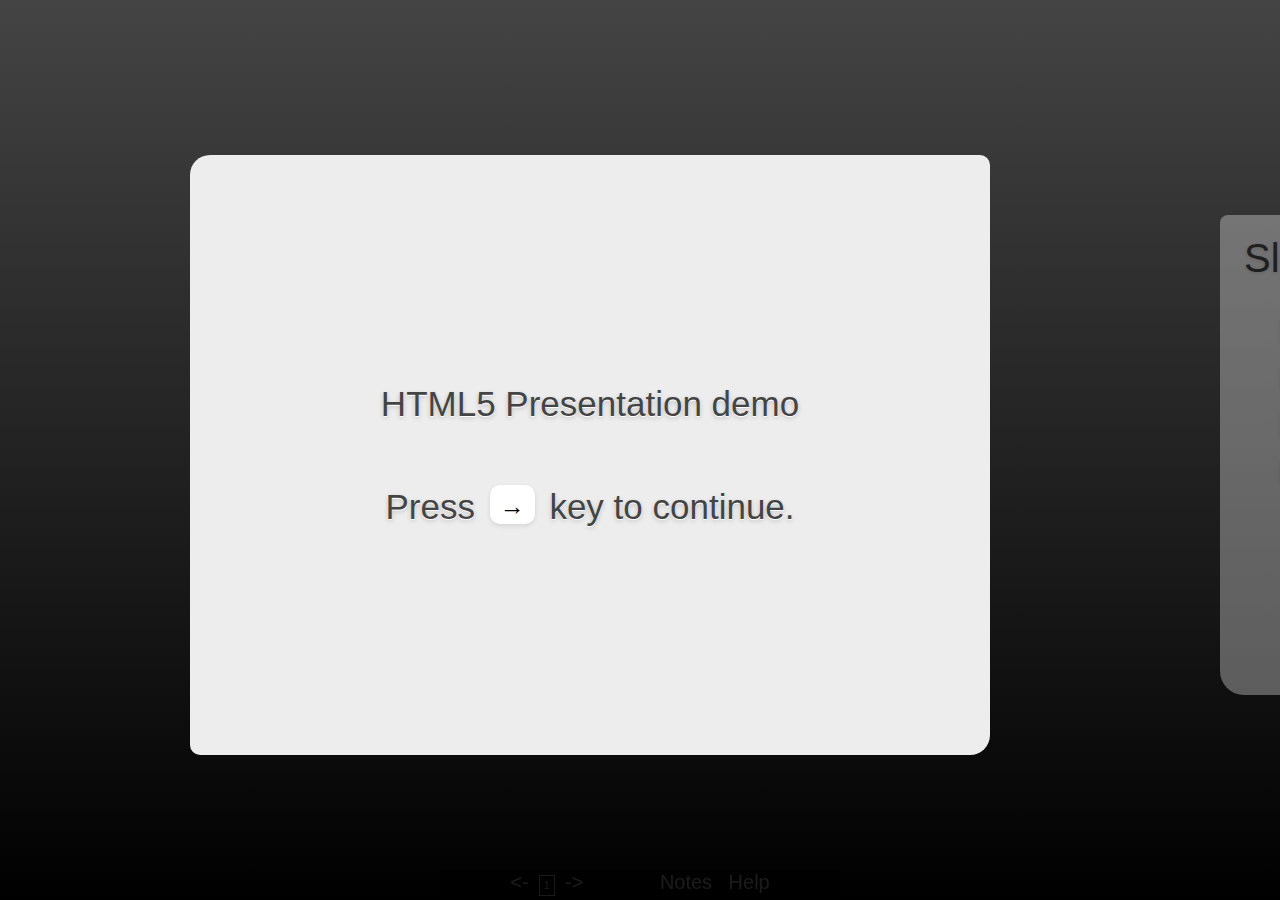
<file: presentation/index.html>
<!DOCTYPE html>
<html xmlns="http://www.w3.org/1999/xhtml" xml:lang="en">
<head>
<meta charset="utf-8" />
<title>HTML5 Presentation demo | Script tutorials</title>
<link rel="stylesheet" href="css/style.css" type="text/css" media="all" />
</head>
<body>
	<nav id="helpers">
		<button title="Previous" id="nav-prev" class="nav-prev">&lt;-</button>
		<button title="Jump to slide" id="slide-no">3</button>
		<button title="Next" id="nav-next" class="nav-next">-&gt;</button>
		<menu>
			<button type="checkbox" data-command="notes" title="View Notes">Notes</button>
			<button type="checkbox" data-command="help" title="View Help">Help</button>
		</menu>
	</nav>
	<div class="presentation">
		<div id="presentation-counter">Loading...</div>
		<div class="slides">
			<div class="slide" id="slide1">
				<!-- Defining single slide -->
				<section class="middle">
					<p>HTML5 Presentation demo</p>
					<p>
						Press <span id="left-init-key" class="key">&rarr;</span> key to
						continue.
					</p>
				</section>
				<aside class="note">
					<!-- hidden notes of slide -->
					<section>Notes for first slide</section>
				</aside>
			</div>
			<div class="slide" id="slide2">
				<header>Slides controls</header>
				<section>
					<ul>
						<li><span class="key">&larr;</span> and <span class="key">&rarr;</span>
							to move forward/back.</li>
						<li><span class="key">spacebar</span> to move forward.</li>
						<li><span class="key">N</span> to toggle hidden notes.</li>
						<li><span class="key">H</span> to toggle help.</li>
					</ul>
				</section>
				<aside class="note">
					<section>Notes for second slide</section>
				</aside>
			</div>
			<div class="slide" id="slide3">
				<section class="middle">
					<hgroup>
						<h1>Slide3</h1>
						<h2>Slide Title #3</h2>
					</hgroup>
					<p>text of slide, text of slide, text of slide, text of slide</p>
				</section>
			</div>
			<div class="slide" id="slide4">
				<section class="middle">
					<hgroup>
						<h1>Slide4</h1>
						<h2>Slide Title #4</h2>
					</hgroup>
					<p>text of slide, text of slide, text of slide, text of slide</p>
				</section>
			</div>
			<div class="slide" id="slide5">
				<section class="middle">
					<hgroup>
						<h1>Slide5</h1>
						<h2>Slide Title #5</h2>
					</hgroup>
					<p>text of slide, text of slide, text of slide, text of slide</p>
				</section>
			</div>
			<div class="slide" id="slide6">
				<section class="middle">
					<hgroup>
						<h1>Slide6</h1>
						<h2>Slide Title #6</h2>
					</hgroup>
					<p>text of slide, text of slide, text of slide, text of slide</p>
				</section>
			</div>
		</div>
		<div id="hidden-note" class="invisible" style="display: none;">
		</div>
		<aside id="help" class="sidebar invisible" style="display: hidden;">
			<table>
				<caption>Help</caption>
				<tr>
					<th>Move forward/back</th>
					<td>&larr;&nbsp;&rarr;</td>
				</tr>
				<tr>
					<th>Move forward</th>
					<td>spacebar</td>
				</tr>
				<tr>
					<th>Hidden Notes</th>
					<td>N</td>
				</tr>
				<tr>
					<th>Help</th>
					<td>H</td>
				</tr>
			</table>
		</aside>
	</div>
	<script type="text/javascript" src="js/script.js"></script>
</body>
</html>
</file>
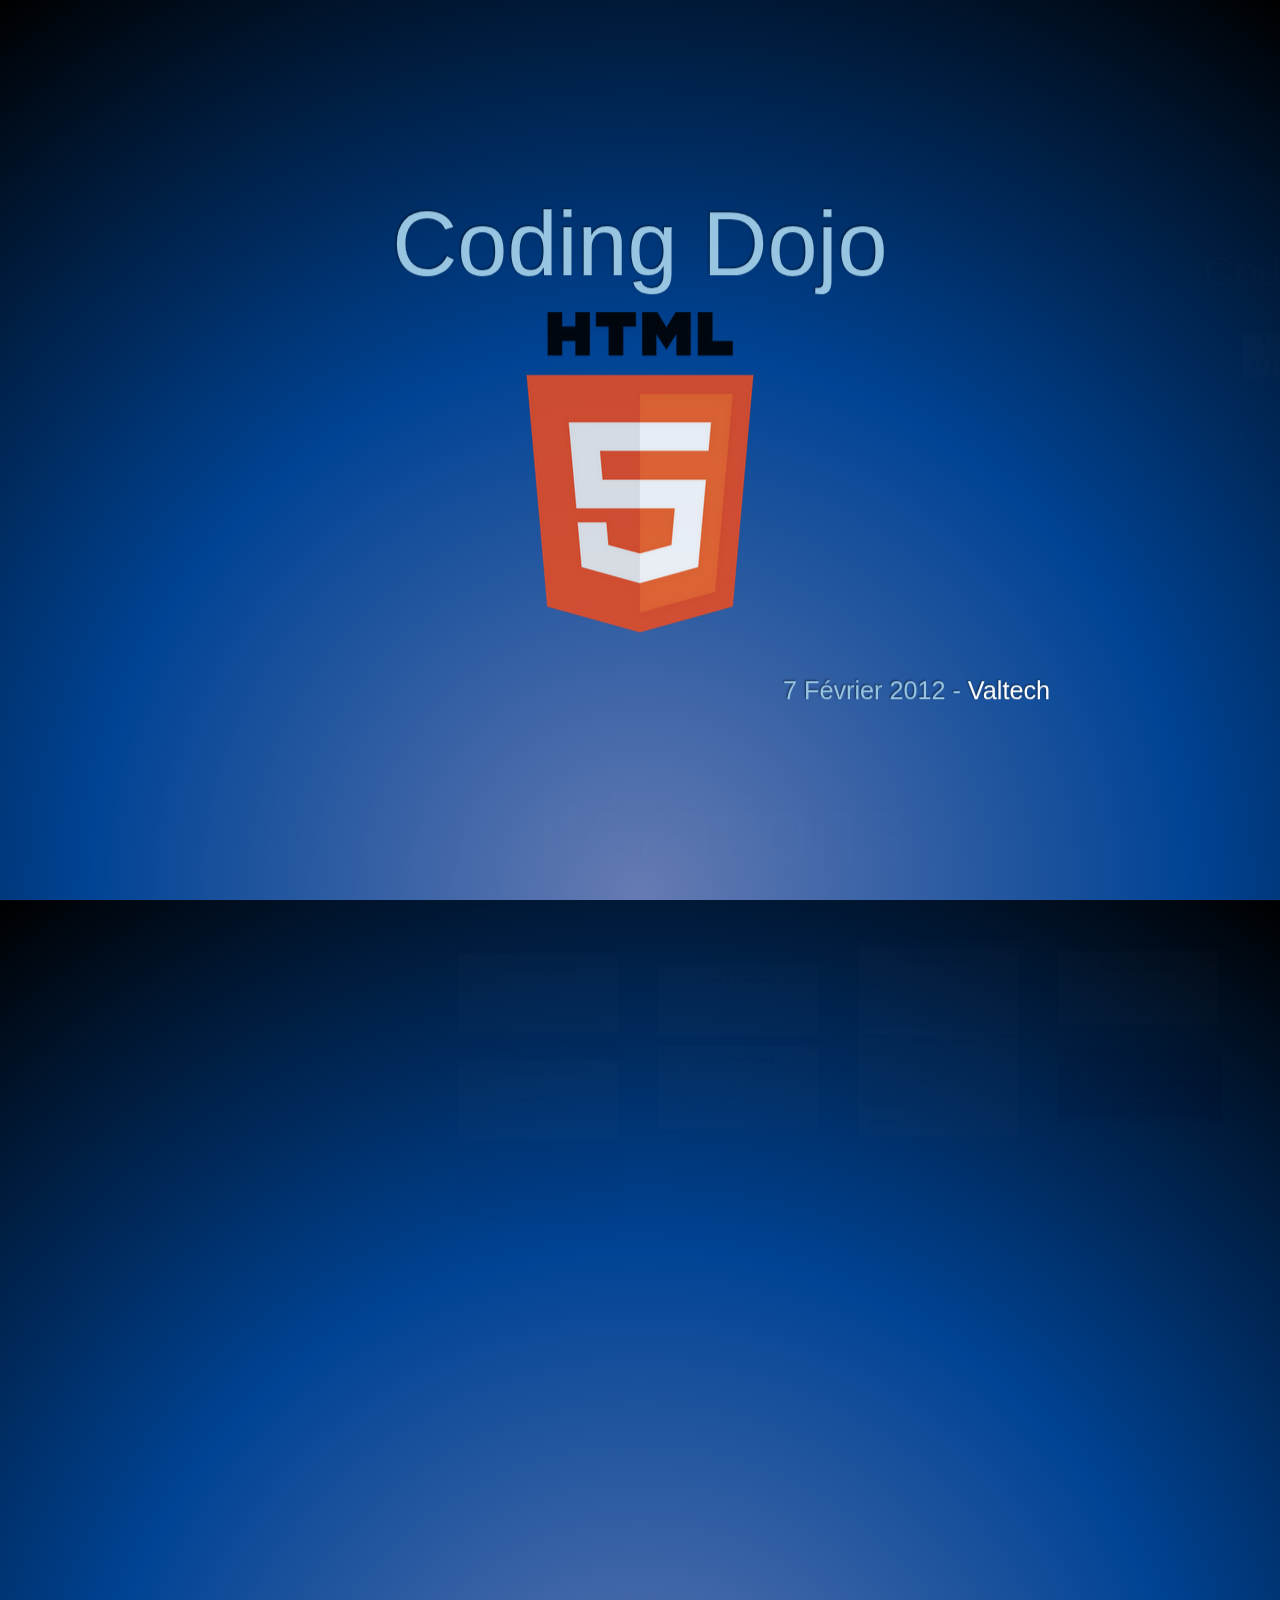
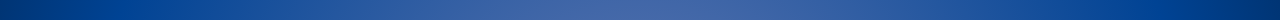
<file: presentation/impress.js/index.html>
<!doctype html>
<html lang="en">
<head>
    <meta charset="utf-8" />
    <title>Coding Dojo HTML5 - Valtech_</title>
    <link href="css/slides.css" rel="stylesheet" />
    <link href="css/sunburst.css" rel="stylesheet" />
</head>
<body>
<div id="impress" class="impress-not-supported">

    <div class="fallback-message">
        <p>Your browser <b>doesn't support the features required</b> by impress.js, so you are presented with a simplified version of this presentation.</p>
        <p>For the best experience please use the latest <b>Chrome</b> or <b>Safari</b> browser. Firefox 10 (to be released soon) will also handle it.</p>
    </div>

   
    <div id="title" class="step" data-x="-300" data-y="-600" data-scale="5">
    <h1>Coding Dojo</h1>
    <img src="img/HTML5_Logo_512.png">

        <p class="footer">
        7 Février 2012 - <span>Valtech</span>
        </p>
    </div>

    <div id="codingDojo" class="step" data-x="3200" data-y="-1500" data-scale="3">
        <h2>Coding Dojo ?</h2>
    </div>

    <div id="kezako" class="step" data-x="2600" data-y="-1100" >
        <h2>Qu'est-ce que c'est ?</h2>
        <img src="img/devTurn.png" class="imgRight" width="300px">
        <ul>
            <li>1 PC + 1 videoprojecteur</li>
            <li>2 accompagnateurs</li>
            <li>1 seul développeur à la fois</li>
            <li>1 nouveau développeur toutes les 7 minutes</li>            
        </ul>   
    </div>
    
    <div id="carac" class="step" data-x="3700" data-y="-1100" >
        
        <h2>Caractéristiques</h2>
        <img src="img/TagCodingDojo.png" class="imgRight" width="300px">
        <ul>
            <li>Collaboratif</li>
            <li>Pas de compétition</li>
            <li>Environnement « fun »</li>
            <li>Tous les niveaux sont les bienvenues</li>
            <li>L’occasion d’essayer de nouvelles idées</li>
            <li>Baby steps</li>
       </ul>
    </div>


    <div id="agenda" class="step" data-x="2600" data-y="-500">
        <h2>Agenda</h2>
        <ul>
            <li>10 minutes : présentation du sujet</li>
            <li>70 minutes : Code !</li>
            <li>15 minutes : Pause</li>
            <li>70 minutes : Code !</li>
            <li>10 minutes : Retrospective/Conclusion</li>
        </ul>
    </div>

    <div class="step" data-x="5900" data-y="-1470" data-scale="4">
     <h3 class="lone">Nous allons faire quoi ?</h3>
    </div>

    <div class="step" data-x="4900" data-y="-1100" data-scale="1">
        <h3>Un site de présentation de Coding Dojo :)</h3>
    </div>

    <div class="step" data-x="5900" data-y="-1100">
        <h3>Accessible depuis mon ordinateur de bureau ...</h3>
        <img src="img/ie10Desktop_screenshot.png" class="imgCenter" width="800" height="400"/>
    </div>

    <div class="step" data-x="6900" data-y="-1100">
        <h3>... mais également depuis mon mobile</h3>
        <img src="img/iphone_screenshot.png" class="imgLeft" width="200"/>
        <img src="img/ipad_screenshot.png" class="imgRight" width="300"/>
    </div>

    <div class="step" data-x="6900" data-y="-350">
        <h3>Ce que nous utiliserons d'HTML5</h3>
        <ul>
            <li>Balises sémantiques</li>
            <li>Aides à la saisie</li>
            <li>Contenu éditable</li>
            <li>Géolocalisation</li>
            <li>Stockage local</li>
            <li>Lecture audio/vidéo</li>
            <li>Cache local</li>
            <li>CSS Animations 3D !</li>
        </ul> 
    </div>

    <div class="step" data-x="4900" data-y="-400">
      <h3>Notre kit de démarrage</h3>
      <ul>
          <li>Un squelette de page HTML</li>
          <li>Une feuille de style CSS</li>
          <li>Un bout de js (+lib)</li>
      </ul> 
    </div>

    <div id="iterationTitle" class="step" data-x="100" data-y="1300" data-scale="5">
       <h1>Itérations</h1>
    </div>

    <div class="step" data-x="8000" data-y="3000" data-scale="5" data-rotate-y="65" data-rotate-z="-90">
    <h1>Qui commence ?</h1>      
    </div>

    <div id="iteration1" class="step" data-x="-800" data-y="2000" scale="1.5">
       <h3>Itération 1</h3>
       Structurer l’application avec les nouvelles balises sémantiques
<pre><code>&lt;aside&gt; &lt;nav&gt; &lt;article&gt; &lt;header&gt; &lt;footer&gt;</code></pre>
 <img src="img/it1_preview.png" class="imgCenter" width="800" height="400"/>
    </div>

    <div id="iteration2" class="step" data-x="200" data-y="2000" scale="1.5" >
       <h3>Itération 2</h3>
       <p>Réaliser un formulaire de saisie en profitant des nouveautes HTML 5 (Forms 2.0)</p>
       <p>Types de champ (email, date, etc …), autofocus, placeholder, pattern</p>
     <img src="img/it2_preview.png" class="imgCenter" width="800" />
    </div>

    <div id="iteration3" class="step" data-x="1200" data-y="2000" scale="1.5" >
       <h3>Itération 3</h3>
       <p>Rendre le contenu éditable</p>
       <pre><code>contenteditable="true"</code></pre>
       <img src="img/it3_preview.png" class="imgCenter" width="800" />
    </div>

    <div id="iteration4" class="step" data-x="2200" data-y="2000" scale="1.5">
       <h3>Itération 4</h3>
       Stocker en local les paramètres (localstorage)
       <pre><code>Localstorage.setItem(key, value);</code></pre>
       <img src="img/it4_preview.png" class="imgCenter" width="800" />

    </div>

    <div id="iteration5" class="step" data-x="-800" data-y="2500" scale="1.5">
       <h3>Itération 5</h3>
       Restituer les paramètres stockés en local et stocker les contenus éditables à la volée
       <pre><code>
var presentation = document.querySelector("#presentation")
presentation.addEventListener(‘keyup’, function{}, true);
</code></pre>
<img src="img/it5_preview.png" class="imgCenter" width="800" />
    </div>

    <div id="iteration6" class="step" data-x="200" data-y="2500" scale="1.5">
       <h3>Itération 6</h3>
       Afficher une carte avec notre position
       <pre><code>(navigator.geolocalisation, google maps apis)</code></pre>
       <img src="img/it6_preview.png" class="imgCenter" width="800" />
    </div>

        <div id="iteration7" class="step" data-x="1200" data-y="2500" scale="1.5">
       <h3>Itération 7</h3>
       Rajouter du contenu multimédia (audio et video)
       <img src="img/it7_preview.png" class="imgCenter" width="800" /> 
    </div>

    <div id="iteration8" class="step" data-x="2200" data-y="2500" scale="1.5">
      <h3>Itération 8</h3>
      Gestion du offline
      <pre> <code>&lt;html manifest="cache.manifest"&gt; </code> </pre>      
    </div>

    <div id="iteration9" class="step" data-x="-800" data-y="3000">
       <h3>Itération 9</h3>
       Des animations avec les transitions CSS3
       <pre><code>
@keyframes rotate-h1 {
  0%   { transform: perspective(1000px) rotateY(-10deg); }
  100% { transform: perspective(1000px) rotateY(10deg); }
}

transform-style: preserve-3d;
animation: rotate-h1 2s infinite alternate ease-in-out;

transform: perspective(1000px) rotateY(0deg);

transition: all 2s ease-in-out;
</code></pre>
    </div>

    <div id="iteration10" class="step" data-x="2200" data-y="2500" scale="1.5">
      <h3>Itération 10</h3>
      Gestion de l'orientation
      <ul>
          <li>Angle Gauche - Droite</li>
          <li>Direction de la boussole</li>
          <li>Angle Devant - Arrière</li>
      </ul>  
      <pre> <code> window.addEventListener('deviceorientation', 
                          function (event) {}, 
                          false);
       </code> </pre>      
    </div>

      <div id="iteration11" class="step" data-x="2200" data-y="2500" scale="1.5">
      <h3>Itération 11</h3>
      Gestion drag & drop (simple)
      <pre> <code> 
                    dropZone.addEventListener('dragenter',
                          function (event) {}, 
                          false);
                    dropZone.addEventListener('dragover',
                          function (event) {}, 
                          false);

                    dropZone.addEventListener('drop',
                          function (event) {}, 
                          false);
       </code> </pre>      
    </div>
    
    <div id="iteration12" class="step" data-x="2200" data-y="2500" scale="1.5">
      <h3>Itération 12</h3>
      Gestion drag & drop (integration desktop)
      <pre> <code> 
dropZone.addEventListener('drop', function (e) {
   if (event.preventDefault) event.preventDefault();
    var reader = new FileReader();
    reader.onload = function(evt) {
    document.querySelector('#preview').src = evt.target.result;
    };
    reader.readAsDataURL(e.dataTransfer.files[0]);
}, false);
       </code> </pre>      
    </div>
  <div id="questions" class="step" data-x="8000" data-y="2000" data-scale="5" data-rotate-y="65" data-rotate-z="-90" >
        <h2>Des questions ?</h2>
      </div>

  <div id="thank-you" class="step final" data-x="6400" data-y="1600" data-scale="5">
    <h2>Merci !</h2>

    <p class="name">Philippe Garry</p>
    <p class="email"><a href="mailto:philippe.garry@valtech.fr">philippe.garry@valtech.fr</a></p>
    <p class="name">Ionut Mihalcea</p>
    <p class="email"><a href="mailto:ionut.mihalcea@valtech.fr">ionut.mihalcea@valtech.fr</a></p>

    <img src="img/valtech.jpg">
  </div>

  <div id="overview" class="step" data-x="3000" data-y="1500" data-scale="10">
    </div>
</div>



<div class="hint">
    <p>Use a spacebar or arrow keys to navigate</p>
</div>

<script src="js/highlight.pack.js"></script>
<script src="js/impress.js"></script>
<script src="js/default.js"></script>

</body>
</html>
</file>
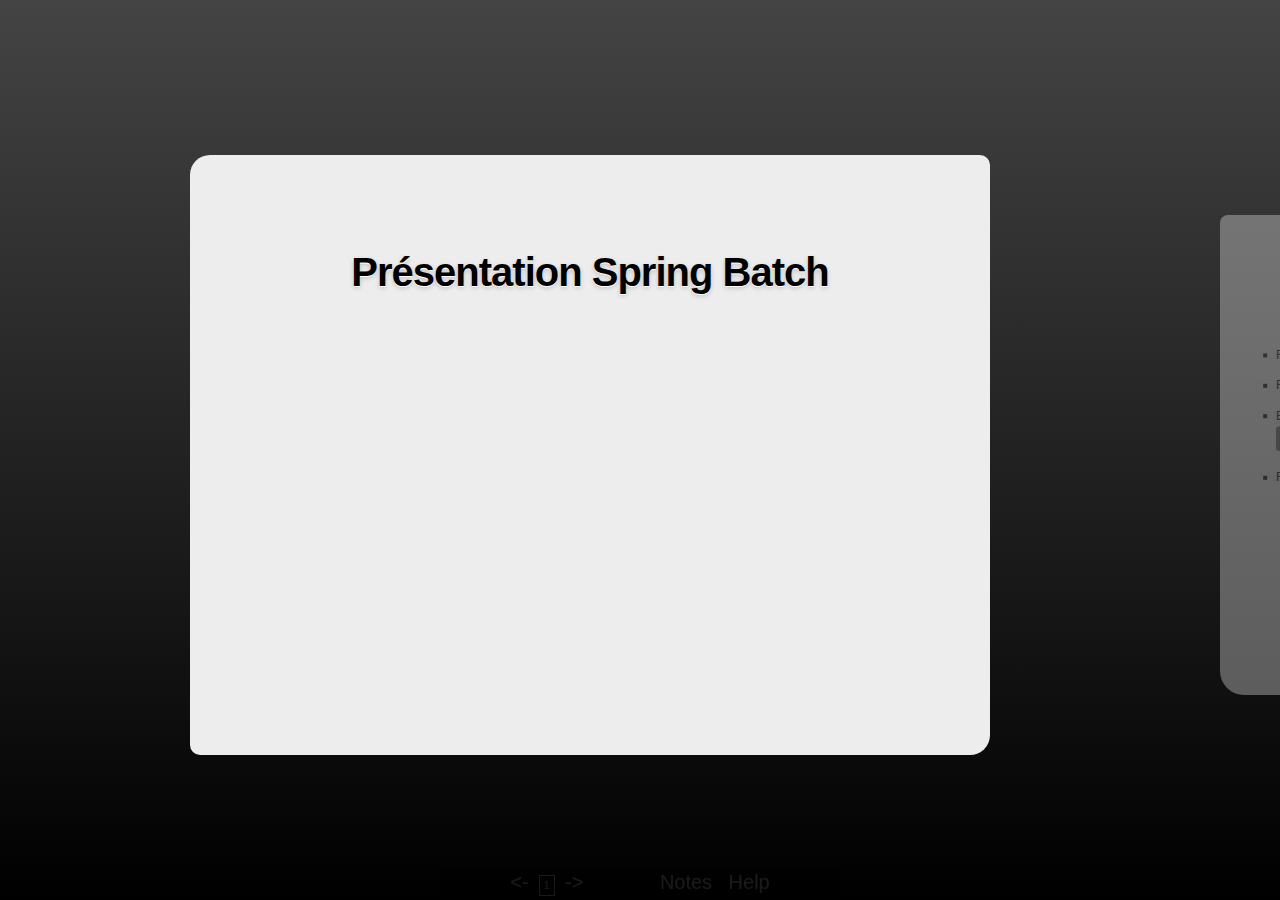
<file: presentation/presentation_spring_batch/index.html>
<!DOCTYPE html>
<html xmlns="http://www.w3.org/1999/xhtml" xml:lang="en">
<head>
	<meta charset="utf-8" />
	<title>Présentation Spring Batch</title>
	<link rel="stylesheet" href="css/style.css" type="text/css" media="all" />
	<link rel="stylesheet" href="css/perso.css" type="text/css" media="all" />
	<link rel="stylesheet" href="css/sunburst.css" type="text/css" media="all" />
</head>
<body>
	<nav id="helpers">
		<button title="Previous" id="nav-prev" class="nav-prev">&lt;-</button>
		<button title="Jump to slide" id="slide-no">1</button>
		<button title="Next" id="nav-next" class="nav-next">-&gt;</button>
		<menu>
			<button type="checkbox" data-command="notes" title="View Notes">Notes</button>
			<button type="checkbox" data-command="help" title="View Help">Help</button>
		</menu>
	</nav>
	<div class="presentation">
		<div id="presentation-counter">Loading...</div>
		<div class="slides">
			<div class="slide" id="slide1">
				<section>
					<hgroup>
						<h2 class="center">Présentation Spring Batch</h2>
					</hgroup>
				</section>
				<aside class="note">
					<section>
						<p>Press <span id="left-init-key" class="key">&rarr;</span> key to continue.</p>
					</section>
				</aside>
			</div>
			<div class="slide" id="slide2">
				<section>
					<hgroup>
						<h2 class="center">Pourquoi un framework de batch?</h2>
					</hgroup>
					<ul>
						<li>Framework pour le web</li>
						<li>Framework de persistence</li>
						<li>En finir avec : <pre><code>public static void main(String args){}</code></pre></li>
						<li>Fournir une solution open source pour le développement d'un batch</li>
					</ul>
				</section>
			</div>
			<div class="slide" id="slide3">
				<section>
					<hgroup>
						<h2 class="center">Pourquoi passer à Spring Batch?</h2>
					</hgroup>
					<p>Un Batch est une répétition en très grand nombre d’opérations unitaires</p>
					<ul>
						<li>Utilisation de Spring</li>
						<li>Traitement par lot</li>
						<li>Gestion des transactions</li>
						<li>Mécanisme de reprise sur erreur</li>
						<li>Facilite la maintenance du code</li>
						<li>Facilite la testabilité du code</li>
					</ul>
				</section>
			</div>
			<div class="slide" id="slide4">
				<section>
					<hgroup>
						<h2 class="center">Pourquoi ne pas utiliser Spring Batch?</h2>
					</hgroup>
					<ul>
						<li>Spring Batch n'est pas un scheduler</li>
					</ul>
				</section>
			</div>
			<div class="slide" id="slide5">
				<section>
					<hgroup>
						<h2 class="center">Concepts</h2>
					</hgroup>
					<div class="center">
						<img src="img/spring-batch-reference-model.png">
					</div>
				</section>
			</div>
			<div class="slide" id="slide6">
				<section>
					<hgroup>
						<h2 class="center">Job / Job instance / Job execution</h2>
					</hgroup>
					<div class="center">
						<img src="img/job-stereotypes-parameters.png">
					</div>
				</section>
			</div>
			<div class="slide" id="slide7">
				<section>
					<hgroup>
						<h2 class="center">Job / Job instance / Job execution</h2>
					</hgroup>
					<div style="float: left">
						<p>BATCH_JOB_INSTANCE</p>
						<table summary="BATCH_JOB_INSTANCE" border="1">
							<tbody>
								<tr>
									<td>JOB_INST_ID</td>
									<td>JOB_NAME</td>
								</tr>
								<tr>
									<td>1</td>
									<td>EndOfDayJob</td>
								</tr>
							</tbody>
						</table>
					</div>
					<div style="float: right">
						<p>BATCH_JOB_INSTANCE</p>
						<table summary="BATCH_JOB_PARAMS" border="1">
							<tbody>
								<tr>
									<td>JOB_INST_ID</td>
									<td>TYPE_CD</td>
									<td>KEY_NAME</td>
									<td>DATE_VAL</td>
								</tr>
								<tr>
									<td>1</td>
									<td>DATE</td>
									<td>schedule.Date</td>
									<td>2012-01-01</td>
								</tr>
							</tbody>
						</table>
					</div>
					<div style="clear:both;"></div>
					<br>
					<div>
						<p>BATCH_JOB_INSTANCE</p>
						<table summary="BATCH_JOB_EXECUTION" border="1">
							<tbody>
								<tr>
									<td>JOB_EXEC_ID</td>
									<td>JOB_INST_ID</td>
									<td>START_TIME</td>
									<td>END_TIME</td>
									<td>STATUS</td>
								</tr>
								<tr>
									<td>1</td>
									<td>1</td>
									<td>2012-01-01 21:00</td>
									<td>2012-01-01 21:30</td>
									<td>FAILED</td>
								</tr>
							</tbody>
						</table>
					</div>
				</section>
			</div>
			<div class="slide" id="slide8">
				<section>
					<hgroup>
						<h2 class="center">Job / Job instance / Job execution</h2>
					</hgroup>
					<div style="float: left">
						<p>BATCH_JOB_INSTANCE</p>
						<table summary="BATCH_JOB_INSTANCE" border="1">
							<tbody>
								<tr>
									<td>JOB_INST_ID</td>
									<td>JOB_NAME</td>
								</tr>
								<tr>
									<td>1</td>
									<td>EndOfDayJob</td>
								</tr>
								<tr>
									<td>2</td>
									<td>EndOfDayJob</td>
								</tr>
							</tbody>
						</table>
					</div>
					<div style="float: right">
						<p>BATCH_JOB_INSTANCE</p>
						<table summary="BATCH_JOB_PARAMS" border="1">
							<tbody>
								<tr>
									<td>JOB_INST_ID</td>
									<td>TYPE_CD</td>
									<td>KEY_NAME</td>
									<td>DATE_VAL</td>
								</tr>
								<tr>
									<td>1</td>
									<td>DATE</td>
									<td>schedule.Date</td>
									<td>2012-01-01</td>
								</tr>
								<tr>
									<td>2</td>
									<td>DATE</td>
									<td>schedule.Date</td>
									<td>2012-02-01</td>
								</tr>
							</tbody>
						</table>
					</div>
					<div style="clear:both;"></div>
					<br>
					<div>
						<p>BATCH_JOB_INSTANCE</p>
						<table summary="BATCH_JOB_EXECUTION">
							<tbody>
								<tr>
									<td>JOB_EXEC_ID</td>
									<td>JOB_INST_ID</td>
									<td>START_TIME</td>
									<td>END_TIME</td>
									<td>STATUS</td>
								</tr>
								<tr>
									<td>1</td>
									<td>1</td>
									<td>2012-01-01 21:00</td>
									<td>2012-01-01 21:30</td>
									<td>FAILED</td>
								</tr>
								<tr>
									<td>2</td>
									<td>1</td>
									<td>2012-02-01 21:00</td>
									<td>2012-02-01 21:30</td>
									<td>COMPLETED</td>
								</tr>
								<tr>
									<td>1</td>
									<td>1</td>
									<td>2012-02-01 21:31</td>
									<td>2012-02-01 22:29</td>
									<td>COMPLETED</td>
								</tr>
							</tbody>
						</table>
					</div>
				</section>
			</div>
			<div class="slide" id="slide9">
				<section>
					<hgroup>
						<h2 class="center">Job repository</h2>
					</hgroup>
					<br>
					<div class="center">
						<img src="img/job-repository.png">
					</div>
				</section>
			</div>
			<div class="slide" id="slide10">
				<section>
					<hgroup>
						<h2 class="center">Exemple de job launcher : SimpleJobLauncher</h2>
					</hgroup>
					<br>
					<div class="center">
						<img src="img/job-launcher-sequence-sync.png">
					</div>
				</section>
			</div>
			<div class="slide" id="slide11">
				<section>
					<hgroup>
						<h2 class="center">Configuration du jobLauncher</h2>
					</hgroup>
					<br>
					<div>
						<pre><code><br>&lt;bean id="transactionManager" class="org...ResourcelessTransactionManager" /&gt;<br>&lt;bean id="jobRepository" class="org....MapJobRepositoryFactoryBean" &gt;<br>	&lt;property name="transactionManager" ref="transactionManager" /&gt;<br>&lt;/bean&gt;<br>&lt;bean id="jobLauncher" class="org...SimpleJobLauncher" &gt;<br>	&lt;property name="jobRepository" ref="jobRepository" /&gt;<br>&lt;/bean&gt;
						</code></pre>
					</div>
				</section>
			</div>
			<div class="slide" id="slide12">
				<section>
					<hgroup>
						<h2 class="center">Execution d'un job</h2>
					</hgroup>
					<br>
					<div class="center">
						<pre><code>mvn exec:java -Dexec.mainClass=CommandLineJobRunner<br>-Dexec.args="batch.xml statification"</code></pre>
						<br>
						<pre><code>java CommandLineJobRunner batch.xml statification</code></pre>
					</div>
				</section>
			</div>
			<div class="slide" id="slide13">
				<section>
					<hgroup>
						<h2 class="center">Le job</h2>
					</hgroup>
					<br>
					<div style="float: left; margin-left: 100px;" class="center">
						<img src="img/sequential-flow.png">
					</div>
					<div style="float: right; margin-right: 50px;" class="center">
						<img src="img/conditional-flow.png">
					</div>
					<div style="clear:both;"></div>
					<ul>
						<li>Un enchaînement d'étape plus ou moins complexe</li>
					</ul>
				</section>
			</div>
			<div class="slide" id="slide14">
				<section>
					<hgroup>
						<h2 class="center">Le step</h2>
					</hgroup>
					<br>
					<div class="center">
						<img src="img/step.png">
					</div>
					<ul>
						<li>Un processus 'Chunk-Oriented' par défaut</li>
						<li>C'est là que l'on retrouve les traitements métier</li>
					</ul>
				</section>
			</div>
			<div class="slide" id="slide15">
				<section>
					<hgroup>
						<h2 class="center">Le step</h2>
					</hgroup>
					<br>
					<div class="center">
						<img src="img/chunk-oriented-processing.png">
					</div>
				</section>
			</div>
			<div class="slide" id="slide16">
				<section>
					<hgroup>
						<h2 class="center">Configuration du job</h2>
					</hgroup>
					<br>
					<div>
						<pre><code><br>&lt;job id="statification"&gt;<br>	&lt;step id="purgeDatesAnterieuresDateDuJour" next="filtreDOF"&gt;<br>		&lt;tasklet ref="purgeDateTask" /&gt;<br>		&lt;listeners&gt;<br>			&lt;listener ref="stepLoggerListener" /&gt;<br>		&lt;/listeners&gt;<br>	&lt;/step&gt;<br>	...<br>&lt;/job&gt;
						</code></pre>
					</div>
				</section>
			</div>
			<div class="slide" id="slide17">
				<section>
					<hgroup>
						<h2 class="center">Configuration du job</h2>
					</hgroup>
					<div>
						<pre><code><br>&lt;job id="statification"&gt;<br>	...<br>	&lt;step id="filtreCritereElaboration"&gt;<br>		&lt;tasklet transaction-manager="txManager" &gt;<br>			&lt;chunk reader="criteresReader" processor="compositeProcessor" <br>				writer="DOFWriter" commit-interval="100" /&gt;<br>			&lt;listeners&gt;<br>				&lt;listener ref="chunkLoggerListener" /&gt;<br>				&lt;listener ref="itemLoggerListener" /&gt;<br>			&lt;/listeners&gt;<br>		&lt;/tasklet&gt;<br>		&lt;listeners&gt;<br>			&lt;listener ref="stepLoggerListener" /&gt;<br>			&lt;listener ref="stepDOFListener" /&gt;<br>		&lt;/listeners&gt;<br>	&lt;/step&gt;<br>	...<br>&lt;/job&gt;</code></pre>
					</div>
				</section>
			</div>
			<div class="slide" id="slide18">
				<section>
					<hgroup>
						<h2 class="center">Configuration du job</h2>
					</hgroup>
					<br>
					<div>
						<pre><code><br>&lt;job id="statification"&gt;<br>	...<br>	&lt;listeners&gt;<br>		&lt;listener ref="jobLoggerListener" /&gt;<br>		&lt;listener ref="authenticationListener" /&gt;<br>	&lt;/listeners&gt;<br>&lt;/job&gt;
						</code></pre>
					</div>
				</section>
			</div>
			<div class="slide" id="slide19">
				<section>
					<hgroup>
						<h2 class="center">Configuration du reader</h2>
					</hgroup>
					<br>
					<div>
						<pre><code><br>&lt;bean id="criteresReader" class="org.springframework.batch.item.database.JdbcPagingItemReader"&gt;<br>	&lt;property name="dataSource" ref="dataSource" /&gt;<br>	&lt;property name="queryProvider"&gt;<br>		&lt;bean class="org...SqlPagingQueryProviderFactoryBean"&gt;<br>			&lt;property name="dataSource" ref="dataSource" /&gt;<br>			&lt;property name="selectClause" value="select *" /&gt;<br>			&lt;property name="fromClause" value="FROM ST.CRITETB" /&gt;<br>			&lt;property name="sortKey" value="ID" /&gt;<br>		&lt;/bean&gt;<br>	&lt;/property&gt;<br>	&lt;property name="pageSize" value="100" /&gt;<br>	&lt;property name="rowMapper"&gt;<br>		&lt;ref local="critereElaborationRowMapper"/&gt;<br>	&lt;/property&gt;<br>&lt;/bean&gt;
						</code></pre>
					</div>
				</section>
			</div>
			<div class="slide" id="slide20">
				<section>
					<hgroup>
						<h2 class="center">Configuration du composite processor</h2>
					</hgroup>
					<br>
					<div>
						<pre><code><br>&lt;bean id="compositeProcessor" class="org...CompositeItemProcessor"&gt;<br>	&lt;property name="delegates"&gt;<br>		&lt;list&gt;<br>			&lt;ref local="activeCritereProcessor" /&gt;<br>			&lt;ref local="DOFProcessor" /&gt;<br>		&lt;/list&gt;<br>	&lt;/property&gt;<br>&lt;/bean&gt;
						</code></pre>
					</div>
				</section>
			</div>
			<div class="slide" id="slide21">
				<section>
					<hgroup>
						<h2 class="center">Source</h2>
					</hgroup>
					<br>
					<pre class="comment"><a href="http://static.springsource.org/spring-batch/reference/" target="blank">http://static.springsource.org/spring-batch/reference/</a></pre>
					<br>
					<pre class="comment"><a href="http://blog.octo.com/spring-batch-par-quel-bout-le-prendre/" target="blank">http://blog.octo.com/spring-batch-par-quel-bout-le-prendre/</a></pre>
				</section>
			</div>
		</div>
		<div id="hidden-note" class="invisible" style="display: none;">
		</div>
		<aside id="help" class="sidebar invisible" style="display: hidden;">
			<table>
				<caption>Help</caption>
				<tr>
					<th>Move forward/back</th>
					<td>&larr;&nbsp;&rarr;</td>
				</tr>
				<tr>
					<th>Move forward</th>
					<td>spacebar</td>
				</tr>
				<tr>
					<th>Hidden Notes</th>
					<td>N</td>
				</tr>
				<tr>
					<th>Help</th>
					<td>H</td>
				</tr>
			</table>
		</aside>
	</div>
	<script src="js/script.js"></script>
</body>
</html>
</file>
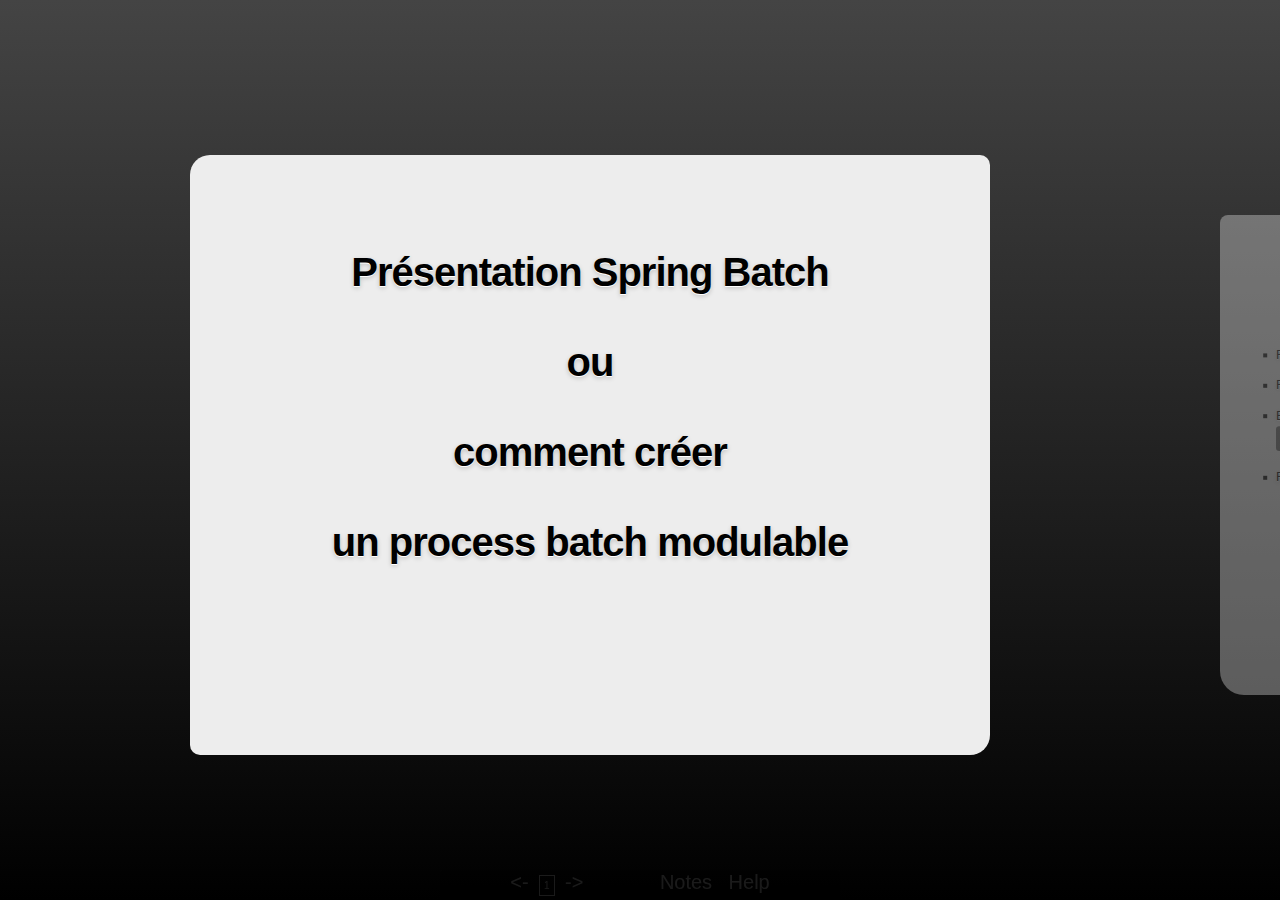
<file: presentation/springbatch/index.html>
<!DOCTYPE html>
<html xmlns="http://www.w3.org/1999/xhtml" xml:lang="en">
<head>
	<meta charset="utf-8" />
	<title>Présentation Spring Batch</title>
	<link rel="stylesheet" href="css/style.css" type="text/css" media="all" />
	<link rel="stylesheet" href="css/perso.css" type="text/css" media="all" />
	<link rel="stylesheet" href="css/sunburst.css" type="text/css" media="all" />
</head>
<body>
	<nav id="helpers">
		<button title="Previous" id="nav-prev" class="nav-prev">&lt;-</button>
		<button title="Jump to slide" id="slide-no">1</button>
		<button title="Next" id="nav-next" class="nav-next">-&gt;</button>
		<menu>
			<button type="checkbox" data-command="notes" title="View Notes">Notes</button>
			<button type="checkbox" data-command="help" title="View Help">Help</button>
		</menu>
	</nav>
	<div class="presentation">
		<div id="presentation-counter">Loading...</div>
		<div class="slides">
			<div class="slide" id="slide1">
				<section>
					<hgroup>
						<h2 class="center">Présentation Spring Batch<br><br>ou <br><br>comment créer <br><br>un process batch modulable</h2>
					</hgroup>
				</section>
				<aside class="note">
					<section>
						<p>Press <span id="left-init-key" class="key">&rarr;</span> key to continue.</p>
					</section>
				</aside>
			</div>
			<div class="slide" id="slide2">
				<section>
					<hgroup>
						<h2 class="center">Pourquoi un framework de batch?</h2>
					</hgroup>
					<ul>
						<li>Framework pour le web</li>
						<li>Framework de persistence</li>
						<li>En finir avec : <pre><code>public static void main(String args){}</code></pre></li>
						<li>Fournir une solution open source pour le développement d'un batch</li>
					</ul>
				</section>
			</div>
			<div class="slide" id="slide3">
				<section>
					<hgroup>
						<h2 class="center">Pourquoi passer à Spring Batch?</h2>
					</hgroup>
					<p>Un Batch est une répétition en très grand nombre d’opérations unitaires</p>
					<ul>
						<li>Utilisation de Spring</li>
						<li>Traitement par lot</li>
						<li>Gestion des transactions</li>
						<li>Mécanisme de reprise sur erreur</li>
						<li>Facilite la maintenance du code</li>
						<li>Facilite la testabilité du code</li>
					</ul>
				</section>
			</div>
			<div class="slide" id="slide4">
				<section>
					<hgroup>
						<h2 class="center">Pourquoi ne pas utiliser Spring Batch?</h2>
					</hgroup>
					<ul>
						<li>Spring Batch n'est pas un scheduler</li>
						<li>On ne fait pas un traitement batch</li>
					</ul>
				</section>
			</div>
			<div class="slide" id="slide5">
				<section>
					<hgroup>
						<h2 class="center">Concepts</h2>
					</hgroup>
					<div class="center">
						<img src="img/spring-batch-reference-model.png">
					</div>
					<ul>
						<li>'Separation Of Concern'</li>
					</ul>
				</section>
			</div>
			<div class="slide" id="slide6">
				<section>
					<hgroup>
						<h2 class="center">Job / Job instance / Job execution</h2>
					</hgroup>
					<div class="center">
						<img src="img/job-stereotypes-parameters.png">
					</div>
					<ul>
						<li>Le job encapsule la totalité du processus de batch</li>
					</ul>
				</section>
			</div>
			<div class="slide" id="slide7">
				<section>
					<hgroup>
						<h2 class="center">Job / Job instance / Job execution</h2>
					</hgroup>
					<div style="float: left">
						<p>BATCH_JOB_INSTANCE</p>
						<table summary="BATCH_JOB_INSTANCE" border="1">
							<tbody>
								<tr>
									<td>JOB_INST_ID</td>
									<td>JOB_NAME</td>
								</tr>
								<tr>
									<td>1</td>
									<td>EndOfDayJob</td>
								</tr>
							</tbody>
						</table>
					</div>
					<div style="float: right">
						<p>BATCH_JOB_INSTANCE</p>
						<table summary="BATCH_JOB_PARAMS" border="1">
							<tbody>
								<tr>
									<td>JOB_INST_ID</td>
									<td>TYPE_CD</td>
									<td>KEY_NAME</td>
									<td>DATE_VAL</td>
								</tr>
								<tr>
									<td>1</td>
									<td>DATE</td>
									<td>schedule.Date</td>
									<td>2012-01-01</td>
								</tr>
							</tbody>
						</table>
					</div>
					<div style="clear:both;"></div>
					<br>
					<div>
						<p>BATCH_JOB_INSTANCE</p>
						<table summary="BATCH_JOB_EXECUTION" border="1">
							<tbody>
								<tr>
									<td>JOB_EXEC_ID</td>
									<td>JOB_INST_ID</td>
									<td>START_TIME</td>
									<td>END_TIME</td>
									<td>STATUS</td>
								</tr>
								<tr>
									<td>1</td>
									<td>1</td>
									<td>2012-01-01 21:00</td>
									<td>2012-01-01 21:30</td>
									<td>FAILED</td>
								</tr>
							</tbody>
						</table>
					</div>
				</section>
			</div>
			<div class="slide" id="slide8">
				<section>
					<hgroup>
						<h2 class="center">Job / Job instance / Job execution</h2>
					</hgroup>
					<div style="float: left">
						<p>BATCH_JOB_INSTANCE</p>
						<table summary="BATCH_JOB_INSTANCE" border="1">
							<tbody>
								<tr>
									<td>JOB_INST_ID</td>
									<td>JOB_NAME</td>
								</tr>
								<tr>
									<td>1</td>
									<td>EndOfDayJob</td>
								</tr>
								<tr>
									<td>2</td>
									<td>EndOfDayJob</td>
								</tr>
							</tbody>
						</table>
					</div>
					<div style="float: right">
						<p>BATCH_JOB_INSTANCE</p>
						<table summary="BATCH_JOB_PARAMS" border="1">
							<tbody>
								<tr>
									<td>JOB_INST_ID</td>
									<td>TYPE_CD</td>
									<td>KEY_NAME</td>
									<td>DATE_VAL</td>
								</tr>
								<tr>
									<td>1</td>
									<td>DATE</td>
									<td>schedule.Date</td>
									<td>2012-01-01</td>
								</tr>
								<tr>
									<td>2</td>
									<td>DATE</td>
									<td>schedule.Date</td>
									<td>2012-02-01</td>
								</tr>
							</tbody>
						</table>
					</div>
					<div style="clear:both;"></div>
					<br>
					<div>
						<p>BATCH_JOB_INSTANCE</p>
						<table summary="BATCH_JOB_EXECUTION">
							<tbody>
								<tr>
									<td>JOB_EXEC_ID</td>
									<td>JOB_INST_ID</td>
									<td>START_TIME</td>
									<td>END_TIME</td>
									<td>STATUS</td>
								</tr>
								<tr>
									<td>1</td>
									<td>1</td>
									<td>2012-01-01 21:00</td>
									<td>2012-01-01 21:30</td>
									<td>FAILED</td>
								</tr>
								<tr>
									<td>2</td>
									<td>1</td>
									<td>2012-02-01 21:00</td>
									<td>2012-02-01 21:30</td>
									<td>COMPLETED</td>
								</tr>
								<tr>
									<td>1</td>
									<td>1</td>
									<td>2012-02-01 21:31</td>
									<td>2012-02-01 22:29</td>
									<td>COMPLETED</td>
								</tr>
							</tbody>
						</table>
					</div>
				</section>
			</div>
			<div class="slide" id="slide9">
				<section>
					<hgroup>
						<h2 class="center">Job repository</h2>
					</hgroup>
					<br>
					<div class="center">
						<img src="img/job-repository.png">
					</div>
				</section>
			</div>
			<div class="slide" id="slide10">
				<section>
					<hgroup>
						<h2 class="center">Exemple de job launcher : SimpleJobLauncher</h2>
					</hgroup>
					<br>
					<div class="center">
						<img src="img/job-launcher-sequence-sync.png">
					</div>
				</section>
			</div>
			<div class="slide" id="slide11">
				<section>
					<hgroup>
						<h2 class="center">Configuration du jobLauncher</h2>
					</hgroup>
					<br>
					<div>
						<pre><code><br>&lt;bean id="transactionManager" class="org...ResourcelessTransactionManager" /&gt;<br>&lt;bean id="jobRepository" class="org....MapJobRepositoryFactoryBean" &gt;<br>	&lt;property name="transactionManager" ref="transactionManager" /&gt;<br>&lt;/bean&gt;<br>&lt;bean id="jobLauncher" class="org...SimpleJobLauncher" &gt;<br>	&lt;property name="jobRepository" ref="jobRepository" /&gt;<br>&lt;/bean&gt;
						</code></pre>
					</div>
				</section>
			</div>
			<div class="slide" id="slide13">
				<section>
					<hgroup>
						<h2 class="center">Le job</h2>
					</hgroup>
					<br>
					<div style="float: left; margin-left: 100px;" class="center">
						<img src="img/sequential-flow.png">
					</div>
					<div style="float: right; margin-right: 50px;" class="center">
						<img src="img/conditional-flow.png">
					</div>
					<div style="clear:both;"></div>
					<ul>
						<li>Un enchaînement d'étapes plus ou moins complexes et ordonnées</li>
					</ul>
				</section>
			</div>
			<div class="slide" id="slide14">
				<section>
					<hgroup>
						<h2 class="center">Le step</h2>
					</hgroup>
					<br>
					<div class="center">
						<img src="img/step.png">
					</div>
					<ul>
						<li>Un processus 'Chunk-Oriented' par défaut</li>
						<li>C'est là que l'on retrouve les traitements métier</li>
						<li>Le code JAVA, c'est maintenant</li>
					</ul>
				</section>
			</div>
			<div class="slide" id="slide15">
				<section>
					<hgroup>
						<h2 class="center">Le step</h2>
					</hgroup>
					<br>
					<div class="center">
						<img src="img/chunk-oriented-processing.png">
					</div>
				</section>
			</div>
			<div class="slide" id="slide16">
				<section>
					<hgroup>
						<h2 class="center">Configuration du job</h2>
					</hgroup>
					<br>
					<div>
						<pre><code><br>&lt;job id="statification"&gt;<br>	&lt;step id="purgeDatesAnterieuresDateDuJour" next="filtreDOF"&gt;<br>		&lt;tasklet ref="purgeDateTask" /&gt;<br>		&lt;listeners&gt;<br>			&lt;listener ref="stepLoggerListener" /&gt;<br>		&lt;/listeners&gt;<br>	&lt;/step&gt;<br>	...<br>&lt;/job&gt;
						</code></pre>
					</div>
				</section>
			</div>
			<div class="slide" id="slide17">
				<section>
					<hgroup>
						<h2 class="center">Configuration du job</h2>
					</hgroup>
					<div>
						<pre><code><br>&lt;job id="statification"&gt;<br>	...<br>	&lt;step id="filtreCritereElaboration"&gt;<br>		&lt;tasklet transaction-manager="txManager" &gt;<br>			&lt;chunk reader="criteresReader" processor="compositeProcessor" <br>				writer="DOFWriter" commit-interval="100" /&gt;<br>			&lt;listeners&gt;<br>				&lt;listener ref="chunkLoggerListener" /&gt;<br>				&lt;listener ref="itemLoggerListener" /&gt;<br>			&lt;/listeners&gt;<br>		&lt;/tasklet&gt;<br>		&lt;listeners&gt;<br>			&lt;listener ref="stepLoggerListener" /&gt;<br>			&lt;listener ref="stepDOFListener" /&gt;<br>		&lt;/listeners&gt;<br>	&lt;/step&gt;<br>	...<br>&lt;/job&gt;</code></pre>
					</div>
				</section>
			</div>
			<div class="slide" id="slide18">
				<section>
					<hgroup>
						<h2 class="center">Configuration du job</h2>
					</hgroup>
					<br>
					<div>
						<pre><code><br>&lt;job id="statification"&gt;<br>	...<br>	&lt;listeners&gt;<br>		&lt;listener ref="jobLoggerListener" /&gt;<br>		&lt;listener ref="authenticationListener" /&gt;<br>	&lt;/listeners&gt;<br>&lt;/job&gt;
						</code></pre>
					</div>
				</section>
			</div>
			<div class="slide" id="slide19">
				<section>
					<hgroup>
						<h2 class="center">Configuration du reader</h2>
					</hgroup>
					<br>
					<div>
						<pre><code><br>&lt;bean id="criteresReader" class="org.springframework.batch.item.database.JdbcPagingItemReader"&gt;<br>	&lt;property name="dataSource" ref="dataSource" /&gt;<br>	&lt;property name="queryProvider"&gt;<br>		&lt;bean class="org...SqlPagingQueryProviderFactoryBean"&gt;<br>			&lt;property name="dataSource" ref="dataSource" /&gt;<br>			&lt;property name="selectClause" value="select *" /&gt;<br>			&lt;property name="fromClause" value="FROM ST.CRITETB" /&gt;<br>			&lt;property name="sortKey" value="ID" /&gt;<br>		&lt;/bean&gt;<br>	&lt;/property&gt;<br>	&lt;property name="pageSize" value="100" /&gt;<br>	&lt;property name="rowMapper"&gt;<br>		&lt;ref local="critereElaborationRowMapper"/&gt;<br>	&lt;/property&gt;<br>&lt;/bean&gt;
						</code></pre>
					</div>
				</section>
			</div>
			<div class="slide" id="slide20">
				<section>
					<hgroup>
						<h2 class="center">Configuration du composite processor</h2>
					</hgroup>
					<br>
					<div>
						<pre><code><br>&lt;bean id="compositeProcessor" class="org...CompositeItemProcessor"&gt;<br>	&lt;property name="delegates"&gt;<br>		&lt;list&gt;<br>			&lt;ref local="activeCritereProcessor" /&gt;<br>			&lt;ref local="DOFProcessor" /&gt;<br>		&lt;/list&gt;<br>	&lt;/property&gt;<br>&lt;/bean&gt;
						</code></pre>
					</div>
				</section>
			</div>
			<div class="slide" id="slide20_1">
				<section>
					<hgroup>
						<h2 class="center">Implementation de test unitaire</h2>
					</hgroup>
					<br>
					<div>
						<pre><code>public void limitStatificationScopeForClosedDates() throws Exception {
	GererInformationsProduitV10 mock = mock(GererInformationsProduitV10.class);
	when(mock.gererPlagesOuvertureSejours()).thenReturn(new GererPlagesOuvertureSejoursResponse());
	beanFactory.getBean(StepDOFListener.class).setGererInformationsProduit(mock);

	JobLauncherTestUtils jobLauncherTestUtils = new JobLauncherTestUtils();
	jobLauncherTestUtils.setJobRepository((JobRepository) beanFactory.getBean("jobRepository"));
	jobLauncherTestUtils.setJobLauncher((JobLauncher) beanFactory.getBean("jobLauncher"));
	jobLauncherTestUtils.setJob((Job) beanFactory.getBean("statification"));
	jobLauncherTestUtils.launchStep("filtreCritereElaboration");
}</code></pre>
					</div>
				</section>
			</div>
			<div class="slide" id="slide12">
				<section>
					<hgroup>
						<h2 class="center">Execution d'un job</h2>
					</hgroup>
					<br>
					<div class="center">
						<pre><code>mvn exec:java -Dexec.mainClass=CommandLineJobRunner<br>-Dexec.args="batch.xml statification"</code></pre>
						<br>
						<pre><code>java CommandLineJobRunner batch.xml statification</code></pre>
					</div>
				</section>
			</div>
			<div class="slide" id="slide21">
				<section>
					<hgroup>
						<h2 class="center">Source</h2>
					</hgroup>
					<br>
					<pre class="comment"><a href="http://static.springsource.org/spring-batch/reference/" target="blank">http://static.springsource.org/spring-batch/reference/</a></pre>
					<br>
					<pre class="comment"><a href="http://blog.octo.com/spring-batch-par-quel-bout-le-prendre/" target="blank">http://blog.octo.com/spring-batch-par-quel-bout-le-prendre/</a></pre>
				</section>
			</div>
		</div>
		<div id="hidden-note" class="invisible" style="display: none;">
		</div>
		<aside id="help" class="sidebar invisible" style="display: hidden;">
			<table>
				<caption>Help</caption>
				<tr>
					<th>Move forward/back</th>
					<td>&larr;&nbsp;&rarr;</td>
				</tr>
				<tr>
					<th>Move forward</th>
					<td>spacebar</td>
				</tr>
				<tr>
					<th>Hidden Notes</th>
					<td>N</td>
				</tr>
				<tr>
					<th>Help</th>
					<td>H</td>
				</tr>
			</table>
		</aside>
	</div>
	<script src="js/script.js"></script>
</body>
</html>
</file>
<file: presentation/css/style.css>
body {
	font: 16px Verdana, sans-serif;
	padding: 0;
	margin: 0;
	width: 100%;
	height: 100%;
	position: absolute;
	left: 0px;
	top: 0px;
	-webkit-font-smoothing: antialiased;
}

.presentation {
	position: absolute;
	height: 100%;
	width: 100%;
	left: 0px;
	top: 0px;
	display: block;
	overflow: hidden;
	background: #000;
	background: -webkit-gradient(linear, left top, left bottom, from(#444), to(black) );
	background: -moz-linear-gradient(top, #444, black);
}

.slides {
	width: 100%;
	height: 100%;
	left: 0;
	top: 0;
	position: absolute;
	display: none;
	-webkit-transition: -webkit-transform 1.5s ease-in-out;
	-moz-transition: -moz-transform 1.5s ease-in-out;
	-o-transition: -o-transform 1.5s ease-in-out;
	transition: transform 1.5s ease-in-out;
}

.slide {
	display: none;
	position: absolute;
	overflow: hidden;
	width: 800px;
	height: 600px;
	left: 50%;
	top: 50%;
	margin-top: -295px;
	background-color: #ededed;
	border-radius: 10px;
	-moz-border-radius: 10px;
	opacity: 0.35;
	-webkit-transform: scale(0.8) translateZ(0);
	-moz-transform: scale(0.8);
	-o-transform: scale(0.8);
	-webkit-transition-property: margin, -webkit-transform, opacity;
	-webkit-transition-duration: 0.3s, 0.3s, 0.3s;
	-webkit-transition-timing-function: ease-in-out;
	-moz-transition-property: margin, -moz-transform, opacity;
	-moz-transition-duration: 0.3s, 0.3s, 0.3s;
	-moz-transition-timing-function: ease-in-out;
	-o-transition-property: margin, -moz-transform, opacity;
	-o-transition-duration: 0.3s, 0.3s, 0.3s;
	-o-transition-timing-function: ease-in-out;
}

.slide:nth-child(even) {
	border-radius: 10px 30px 10px 30px;
	-moz-border-radius: 10px 20px 10px 20px;
}

.slide:nth-child(odd) {
	border-radius: 20px 10px 20px 10px;
	-moz-border-radius: 20px 10px 20px 10px;
}

.slide p,.slide textarea {
	font-size: 20px;
}

.slide .counter {
	color: #999999;
	position: absolute;
	left: 20px;
	bottom: 20px;
	display: block;
	font-size: 12px;
	width: 100%;
}

.slide:not (.transitionSlide ) .counter:after {
	content: '';
	width: 32px;
	height: 32px;
	background-repeat: no-repeat;
	background-position: right bottom;
	position: absolute;
	bottom: 0;
	right: 45px;
	opacity: 0.25;
}

.slide.title>.counter,.slide.segue>.counter,.slide.mainTitle>.counter {
	display: none;
}

.slide.transitionSlide h2 {
	font-size: 40px;
	margin: 0;
	line-height: 10px;
}

.slide.transitionSlide p {
	margin: 0;
}

.slide.transitionSlide img {
	opacity: 0.25;
	width: 64px;
	height: 64px;
}

.slide.far-past {
	display: block;
	margin-left: -2400px;
}

.slide.past {
	visibility: visible;
	display: block;
	margin-left: -1400px;
}

.slide.current {
	visibility: visible;
	display: block;
	margin-left: -450px;
	-webkit-transform: scale(1.0);
	-moz-transform: scale(1.0);
	-o-transform: scale(1.0);
	opacity: 1.0;
}

.slide.future {
	visibility: visible;
	display: block;
	margin-left: 500px;
}

.slide.far-future {
	display: block;
	margin-left: 1500px;
}

header {
	font-weight: normal;
	text-shadow: rgba(0, 0, 0, 0.2) 0 2px 5px;
	position: absolute;
	left: 30px;
	top: 25px;
	margin: 0;
	padding: 0;
	font-size: 50px;
}

h1 {
	font-size: 100%;
	display: inline;
	font-weight: normal;
	padding: 0;
	margin: 0;
}

h2 {
	color: black;
	font-size: 20px;
	padding: 0;
	margin: 15px 0 5px 0;
}

section,footer {
	font-weight: normal;
	color: #444;
	text-shadow: white 0px 1px 0px, rgba(0, 0, 0, 0.2) 0 2px 5px;
	margin: 100px 30px 0;
	display: block;
	overflow: hidden;
}

footer {
	font-size: 12px;
	margin: 20px 0 0 30px;
}

a {
	color: inherit;
	display: inline-block;
	text-decoration: none;
	line-height: 110%;
	border-bottom: 2px solid #444;
}

li {
	list-style: none;
	padding: 10px 0;
}

button {
	font-size: 20px;
}

section.middle {
	line-height: 68px;
	text-align: center;
	display: table-cell;
	vertical-align: middle;
	height: 600px;
	width: 800px;
}

.key {
	color: black;
	display: inline-block;
	padding: 6px 10px 3px 10px;
	font-size: 25px;
	line-height: 30px;
	text-shadow: none;
	letter-spacing: 0;
	bottom: 10px;
	position: relative;
	-moz-border-radius: 10px;
	-khtml-border-radius: 10px;
	-webkit-border-radius: 10px;
	border-radius: 10px;
	background: white;
	box-shadow: rgba(0, 0, 0, 0.1) 0 2px 5px;
	-webkit-box-shadow: rgba(0, 0, 0, 0.1) 0 2px 5px;
	-moz-box-shadow: rgba(0, 0, 0, 0.1) 0 2px 5px;
	-o-box-shadow: rgba(0, 0, 0, 0.1) 0 2px 5px;
}

:not(header)>.key {
	margin: 0 5px;
	bottom: 4px;
}

#presentation-counter {
	color: #fff;
	font: 100px 'Yanone Kaffeesatz';
	letter-spacing: 1px;
	position: relative;
	top: 40%;
	width: 100%;
	text-align: center;
}

#hidden-note {
	position: absolute;
	left: 0;
	top: 80%;
	width: 100%;
	height: 20%;
	z-index: 8;
	opacity: 0.75;
	background-color: white;
	overflow: auto;
	padding: 2px 20px;
	-webkit-transition: top 0.5s ease-in-out;
	-moz-transition: top 0.5s ease-in-out;
	-o-transition: top 0.5s ease-in-out;
	transition: top 0.5s ease-in-out;
}

#hidden-note.invisible {
	top: 101%;
}

.slide .note {
	display: none;
}

.sidebar {
	background-color: #F3F3F3;
	border-right: 5px solid #987;
	z-index: 999;
	box-sizing: border-box;
	height: 100%;
	overflow: hidden;
	top: 0;
	position: absolute;
	display: block;
	margin: 0;
	padding: 10px 16px;
	overflow: auto;
	-webkit-transition: margin 0.2s ease-in-out;
	-moz-transition: margin 0.2s ease-in-out;
	-o-transition: margin 0.2s ease-in-out;
	transition: margin 0.2s ease-in-out;
}

.sidebar.invisible {
	margin-left: -400px;
}

.sidebar table {
	border-collapse: collapse;
}

.sidebar caption {
	text-shadow: rgba(0, 0, 0, 0.2) 0 2px 5px;
	font-size: 24px;
	font-weight: bold;
	line-height: 55px;
}

.sidebar tr {
	margin: 2px 0;
	border-bottom: 1px solid #CCC;
}

.sidebar th {
	text-align: left;
	max-width: 300px;
}

.sidebar td {
	text-align: right;
	padding-left: 20px;
	padding-right: 5px;
}

nav#helpers {
	border-top-left-radius: 5px;
	border-top-right-radius: 5px;
	text-align: center;
	position: fixed;
	bottom: 0;
	z-index: 10;
	left: 50%;
	margin-left: -200px;
	width: 400px;
	background-color: black;
	opacity: 0.1;
}

nav#helpers:hover {
	opacity: 0.5;
}

nav#helpers button {
	background: none;
	border: none;
	color: white;
	cursor: pointer;
}

.toc {
	font-size: 10px;
	position: relative;
	top: -3px;
}

nav#helpers button#slide-no {
	font-size: 10px;
	border: 1px solid white;
	padding: 4px;
	margin-bottom: 4px;
}

#nav-next {
	margin-right: 20px;
}

menu {
	display: inline;
}

/* custom slides */
#slide1 p {
	font-size: 35px;
}

#slide2 li,#slide2 p {
	font-size: 32px;
}

#slide2 .key {
	bottom: 2px;
}

h1 {
	color: black;
	letter-spacing: -2px;
	font-size: 96px;
}

h2 {
	color: black;
	margin-top: -5px;
	font-size: 40px;
	letter-spacing: -1px;
}
</file>
<file: presentation/impress.js/css/slides.css>
* { margin: 0; padding: 0; }

body {
  font: 36px/1.5 'Droid Sans', 'Helvetica Neue', Arial, sans-serif;

  min-height: 740px;
  text-shadow: -1px -1px 2px rgba(0, 0, 0,0.5);

  color: #97c5e1;
  background: #002570;
  background: -webkit-radial-gradient(center bottom, circle farthest-corner, #667bb3, rgb(0, 67, 148), rgb(0, 0, 0));
  background:    -moz-radial-gradient(center bottom, circle farthest-corner, #667bb3, rgb(0, 67, 148), rgb(0, 0, 0));
  background:      -o-radial-gradient(center bottom, circle farthest-corner, #667bb3, rgb(0, 67, 148), rgb(0, 0, 0));
  background:         radial-gradient(center bottom, circle farthest-corner, #667bb3, rgb(0, 67, 148), rgb(0, 0, 0));

  -webkit-font-smoothing: antialiased;
}

h1, h2 {
  font-family: 'Expletus Sans', 'Helvetica Neue', Arial, sans-serif;
  font-weight: normal;
}
h1 {
  font-size: 2.5em;
}
h2 { font-size: 2em; text-align: center; margin: 0.3em 0; }

h3 { margin-bottom: 0.5em; color: #ddd; font-weight: normal; font-size: 42px; }
h3 b { font-size: 1.1em; }
h3.lone { text-align: center; }
h4 { color: #ddd; font-size: 36px; }

img { opacity: 0.9; }

ul { list-style-position: inside; opacity: 0.9; margin: 0.3em 0 0.6em; }

p, li { font-size: 0.9em; margin: 0.5em 0; }

li.empty { list-style: none; }

div.smaller p, div.smaller li { font-size: 0.7em; margin: 0.5em 0;}
div.smaller pre { font-size: 0.5em; }

p.small { font-size: 0.7em; }
div.smaller p.small { font-size: 0.6em; }
pre { font-size: 0.6em; margin: 0.3em 0; }
body pre code {
  background: rgba(0, 0, 0, 0.4);
  -webkit-border-radius: 4px;
  -moz-border-radius: 4px;
  border-radius: 4px;
  padding-top: 0.2em;
  padding-bottom: 0.2em;
}

mark {
  padding: 0 0.3em;
  background: rgba(255, 255, 255, 0.2);
  color: inherit;
  -webkit-border-radius: 4px;
  -moz-border-radius: 4px;
  border-radius: 4px;
}
b { color: #ddd; }

a {
  color: white;
  text-decoration: none;
  padding: 0 0.3em;
}

a:link {
  opacity: 0.8;

  -webkit-transition: 0.3s;
  -moz-transition:    0.3s;
  -ms-transition:     0.3s;
  -o-transition:      0.3s;
  transition:         0.3s;

  -webkit-border-radius: 4px;
  -moz-border-radius: 4px;
  border-radius: 4px;
}

q { quotes: none; font-style: italic; }

p.p-a { margin-left: -0.3em; }

div.final p { font-size: 1.1em; margin: 0; }
div.final img {margin-left:550px; padding-top:20px;}
div.final p img { width: 2em; vertical-align: middle; }
div.final p.p-a { margin-left: -0.6em; }
div.final p.twitter { margin-top:1em; margin-bottom:0.5em; }
div.final p.deferred { margin-top: 0.5em; font-size: 1.2em; text-align: center; }

a:link:hover {
  background: rgba(255,255,255, 0.2);
}

h1 { text-align: center; }
p.footer { font-size: 0.7em; text-align: right; margin-top: 1em; }

/* COMMON STEP STYLES */

.step {
  width: 820px;
  padding: 40px;
}

/* fade out inactive slides */

.step {
  -webkit-transition: opacity 1s;
  -moz-transition:    opacity 1s;
  -ms-transition:     opacity 1s;
  -o-transition:      opacity 1s;
  transition:         opacity 1s;
}

.step:not(.active) {
  opacity: 0.015;
}

/* STEP SPECIFIC STYLES */

/* hint on the first slide */

.hint {
  position: fixed;
  left: 0;
  right: 0;
  bottom: 200px;

  background: rgba(0,0,0,0.5);
  color: #EEE;
  text-align: center;

  font-size: 50px;
  padding: 20px;

  z-index: 100;

  opacity: 0;

  -webkit-transform: translateY(400px);
  -moz-transform:    translateY(400px);
  -ms-transform:     translateY(400px);
  -o-transform:      translateY(400px);
  transform:         translateY(400px);

  -webkit-transition: opacity 1s, -webkit-transform 0.5s 1s;
  -moz-transition:    opacity 1s,    -moz-transform 0.5s 1s;
  -ms-transition:     opacity 1s,     -ms-transform 0.5s 1s;
  -o-transition:      opacity 1s,      -o-transform 0.5s 1s;
  transition:         opacity 1s,         transform 0.5s 1s;
}

.step-1 + .hint {
  opacity: 1;

  -webkit-transition: opacity 1s 5s, -webkit-transform 0.5s;
  -moz-transition:    opacity 1s 5s,    -moz-transform 0.5s;
  -ms-transition:     opacity 1s 5s,     -ms-transform 0.5s;
  -o-transition:      opacity 1s 5s,      -o-transform 0.5s;
  transition:         opacity 1s 5s,         transform 0.5s;

  -webkit-transform: translateY(0px);
  -moz-transform:    translateY(0px);
  -ms-transform:     translateY(0px);
  -o-transform:      translateY(0px);
  transform:         translateY(0px);
}

/* overview step */

#overview {
  z-index: -1;
  padding: 0;
  /* background: rgba(255, 255, 255, 0.5); */
  height: 10px;
}

/* on overview step everything is visible */

#impress.step-overview .step {
  opacity: 1;
  cursor: pointer;
}


/* IMPRESS NOT SUPPORTED STYLES */

.fallback-message {
  font-family: sans-serif;
  line-height: 1.3;
  font-size: 0.7em;

  width: 780px;
  padding: 10px 20px;
  margin: 20px auto;

  display: none;
  border-radius: 10px;
  background: #0f3584
}

.fallback-message p {
  margin-bottom: 10px;
}

.impress-not-supported {
  background: #002570;
  overflow: hidden;
  padding: 0 50px;
}
.impress-not-supported .step {
  position: relative;
  opacity: 1;
  min-height: 700px;
  margin: 200px auto;
  background: #0f3584;
  display: -webkit-box;
  display: -moz-box;
  display: -o-box;
  display: box;
  -webkit-box-pack: center;
  -moz-box-pack: center;
  -o-box-pack: center;
  box-pack: center;
  -webkit-box-align: center;
  -moz-box-align: center;
  -o-box-align: center;
  box-align: center;
  -webkit-box-orient: vertical;
  -moz-box-orient: vertical;
  -o-box-orient: vertical;
  box-orient: vertical;
}


.impress-not-supported .step > * {
  width: 820px;
}

.impress-not-supported .fallback-message {
  display: block;
}

.fallback-message.hidden {
  display: none !important;
}


.impress-not-supported #overview {
  display: none;
}

.step div.counter {
  position: absolute;
  top: -2em;
  right: 1em;
  font-size: 16px;
  opacity: 0.3;
  width: auto;
}

.wrap {
  width: 100%;
  height: 100%;
  position: relative;
}
div#timer {
  position: fixed;
  right: 1em;
  bottom: 1em;
  opacity: 0.5;
}

#thank-you p.email {
  margin-left: -0.3em;
}
#thank-you p.name {
  font-size: 1.4em;
}

/* #impress:not(.step-overview) .substep:not(.active):not(.previous) { */
/*   opacity: 0; */
/* } */

/* .impress-not-supported#impress:not(.step-overview) .substep:not(.active):not(.previous) { */
/*   opacity: 1; */
/* } */


.substep {
  -webkit-transition: opacity 1s;
  -moz-transition:    opacity 1s;
  -ms-transition:     opacity 1s;
  -o-transition:      opacity 1s;
  transition:         opacity 1s;
}

div.abs-box {
  position: relative;
}
div.abs-box > :not(.base) {
  position: absolute;
  top: 0;
  left: 0;
}
/* div.abs-box > .previous:not(.keep) { */
/*   opacity: 0; */
/* } */

/* .impress-not-supported */ .hide-on-notsupported {
  visibility: hidden !important;
}

.impress-not-supported .hint {
  display: none;
}

.imgRight
{  
  float:right;
}


.imgCenter
{  
  alignment-adjust:central;
}

.footer span
{
  color:white;
}

#title img
{
  margin-left:250px; 
}
</file>
<file: presentation/impress.js/css/sunburst.css>
/*

Sunburst-like style (c) Vasily Polovnyov <vast@whiteants.net>

*/

pre code {
  display: block; padding: 0.5em;
  background: #000; color: #f8f8f8;
}

pre .comment,
pre .template_comment,
pre .javadoc {
  color: #aeaeae;
  font-style: italic;
}

pre .keyword,
pre .ruby .function .keyword {
  color: #E28964;
}

pre .function .keyword,
pre .sub .keyword,
pre .method,
pre .list .title {
  color: #99CF50;
}

pre .string,
pre .tag .value,
pre .cdata,
pre .filter .argument,
pre .attr_selector,
pre .apache .cbracket,
pre .date,
pre .tex .command {
  color: #65B042;
}

pre .subst {
  color: #DAEFA3;
}

pre .regexp {
  color: #E9C062;
}

pre .function .title,
pre .sub .identifier,
pre .pi,
pre .tag,
pre .tag .keyword,
pre .decorator,
pre .ini .title,
pre .shebang,
pre .input_number {
  color: #89BDFF;
}

pre .class .title,
pre .haskell .label,
pre .smalltalk .class,
pre .javadoctag,
pre .yardoctag,
pre .phpdoc {
  text-decoration: underline;
}

pre .symbol,
pre .ruby .symbol .string,
pre .ruby .symbol .keyword,
pre .ruby .symbol .keymethods,
pre .number {
  color: #3387CC;
}

pre .params,
pre .variable {
  color: #3E87E3;
}

pre .css .tag,
pre .rules .property,
pre .pseudo,
pre .tex .special {
  color: #CDA869;
}

pre .css .class {
  color: #9B703F;
}

pre .rules .keyword {
  color: #C5AF75;
}

pre .rules .value {
  color: #CF6A4C;
}

pre .css .id {
  color: #8B98AB;
}

pre .annotation,
pre .apache .sqbracket,
pre .nginx .built_in {
  color: #9B859D;
}

pre .preprocessor {
  color: #8996A8;
}

pre .hexcolor,
pre .css .value .number {
  color: #DD7B3B;
}

pre .css .function {
  color: #DAD085;
}

pre .diff .header,
pre .chunk,
pre .tex .formula {
  background-color: #0E2231;
  color: #F8F8F8;
  font-style: italic;
}

pre .diff .change {
  background-color: #4A410D;
  color: #F8F8F8;
}

pre .addition {
  background-color: #253B22;
  color: #F8F8F8;
}

pre .deletion {
  background-color: #420E09;
  color: #F8F8F8;
}
</file>
<file: presentation/presentation_spring_batch/css/style.css>
body {
	font: 16px Verdana, sans-serif;
	padding: 0;
	margin: 0;
	width: 100%;
	height: 100%;
	position: absolute;
	left: 0px;
	top: 0px;
	-webkit-font-smoothing: antialiased;
}

.presentation {
	position: absolute;
	height: 100%;
	width: 100%;
	left: 0px;
	top: 0px;
	display: block;
	overflow: hidden;
	background: #000;
	background: -webkit-gradient(linear, left top, left bottom, from(#444), to(black) );
	background: -moz-linear-gradient(top, #444, black);
}

.slides {
	width: 100%;
	height: 100%;
	left: 0;
	top: 0;
	position: absolute;
	display: none;
	-webkit-transition: -webkit-transform 1.5s ease-in-out;
	-moz-transition: -moz-transform 1.5s ease-in-out;
	-o-transition: -o-transform 1.5s ease-in-out;
	transition: transform 1.5s ease-in-out;
}

.slide {
	display: none;
	position: absolute;
	overflow: hidden;
	width: 800px;
	height: 600px;
	left: 50%;
	top: 50%;
	margin-top: -295px;
	background-color: #ededed;
	border-radius: 10px;
	-moz-border-radius: 10px;
	opacity: 0.35;
	-webkit-transform: scale(0.8) translateZ(0);
	-moz-transform: scale(0.8);
	-o-transform: scale(0.8);
	-webkit-transition-property: margin, -webkit-transform, opacity;
	-webkit-transition-duration: 0.3s, 0.3s, 0.3s;
	-webkit-transition-timing-function: ease-in-out;
	-moz-transition-property: margin, -moz-transform, opacity;
	-moz-transition-duration: 0.3s, 0.3s, 0.3s;
	-moz-transition-timing-function: ease-in-out;
	-o-transition-property: margin, -moz-transform, opacity;
	-o-transition-duration: 0.3s, 0.3s, 0.3s;
	-o-transition-timing-function: ease-in-out;
}

.slide:nth-child(even) {
	border-radius: 10px 30px 10px 30px;
	-moz-border-radius: 10px 20px 10px 20px;
}

.slide:nth-child(odd) {
	border-radius: 20px 10px 20px 10px;
	-moz-border-radius: 20px 10px 20px 10px;
}

.slide p,.slide textarea {
	font-size: 20px;
}

.slide .counter {
	color: #999999;
	position: absolute;
	left: 20px;
	bottom: 20px;
	display: block;
	font-size: 12px;
	width: 100%;
}

.slide:not (.transitionSlide ) .counter:after {
	content: '';
	width: 32px;
	height: 32px;
	background-repeat: no-repeat;
	background-position: right bottom;
	position: absolute;
	bottom: 0;
	right: 45px;
	opacity: 0.25;
}

.slide.title>.counter,.slide.segue>.counter,.slide.mainTitle>.counter {
	display: none;
}

.slide.transitionSlide h2 {
	font-size: 40px;
	margin: 0;
	line-height: 10px;
}

.slide.transitionSlide p {
	margin: 0;
}

.slide.transitionSlide img {
	opacity: 0.25;
	width: 64px;
	height: 64px;
}

.slide.far-past {
	display: block;
	margin-left: -2400px;
}

.slide.past {
	visibility: visible;
	display: block;
	margin-left: -1400px;
}

.slide.current {
	visibility: visible;
	display: block;
	margin-left: -450px;
	-webkit-transform: scale(1.0);
	-moz-transform: scale(1.0);
	-o-transform: scale(1.0);
	opacity: 1.0;
}

.slide.future {
	visibility: visible;
	display: block;
	margin-left: 500px;
}

.slide.far-future {
	display: block;
	margin-left: 1500px;
}

header {
	font-weight: normal;
	text-shadow: rgba(0, 0, 0, 0.2) 0 2px 5px;
	position: absolute;
	left: 30px;
	top: 25px;
	margin: 0;
	padding: 0;
	font-size: 50px;
}

h1 {
	font-size: 100%;
	display: inline;
	font-weight: normal;
	padding: 0;
	margin: 0;
}

h2 {
	color: black;
	font-size: 20px;
	padding: 0;
	margin: 15px 0 5px 0;
}

section,footer {
	font-weight: normal;
	color: #444;
	text-shadow: white 0px 1px 0px, rgba(0, 0, 0, 0.2) 0 2px 5px;
	margin: 100px 30px 0;
	display: block;
	overflow: hidden;
}

footer {
	font-size: 12px;
	margin: 20px 0 0 30px;
}

a {
	color: inherit;
	display: inline-block;
	text-decoration: none;
	line-height: 110%;
	border-bottom: 2px solid #444;
}

li {
	list-style: square;
	padding: 10px 0;
}

button {
	font-size: 20px;
}

section.middle {
	line-height: 68px;
	text-align: center;
	display: table-cell;
	vertical-align: middle;
	height: 600px;
	width: 800px;
}

.key {
	color: black;
	display: inline-block;
	padding: 6px 10px 3px 10px;
	font-size: 25px;
	line-height: 30px;
	text-shadow: none;
	letter-spacing: 0;
	bottom: 10px;
	position: relative;
	-moz-border-radius: 10px;
	-khtml-border-radius: 10px;
	-webkit-border-radius: 10px;
	border-radius: 10px;
	background: white;
	box-shadow: rgba(0, 0, 0, 0.1) 0 2px 5px;
	-webkit-box-shadow: rgba(0, 0, 0, 0.1) 0 2px 5px;
	-moz-box-shadow: rgba(0, 0, 0, 0.1) 0 2px 5px;
	-o-box-shadow: rgba(0, 0, 0, 0.1) 0 2px 5px;
}

:not(header)>.key {
	margin: 0 5px;
	bottom: 4px;
}

#presentation-counter {
	color: #fff;
	font: 100px 'Yanone Kaffeesatz';
	letter-spacing: 1px;
	position: relative;
	top: 40%;
	width: 100%;
	text-align: center;
}

#hidden-note {
	position: absolute;
	left: 0;
	top: 80%;
	width: 100%;
	height: 20%;
	z-index: 8;
	opacity: 0.75;
	background-color: white;
	overflow: auto;
	padding: 2px 20px;
	-webkit-transition: top 0.5s ease-in-out;
	-moz-transition: top 0.5s ease-in-out;
	-o-transition: top 0.5s ease-in-out;
	transition: top 0.5s ease-in-out;
}

#hidden-note.invisible {
	top: 101%;
}

.slide .note {
	display: none;
}

.sidebar {
	background-color: #F3F3F3;
	border-right: 5px solid #987;
	z-index: 999;
	box-sizing: border-box;
	height: 100%;
	overflow: hidden;
	top: 0;
	position: absolute;
	display: block;
	margin: 0;
	padding: 10px 16px;
	overflow: auto;
	-webkit-transition: margin 0.2s ease-in-out;
	-moz-transition: margin 0.2s ease-in-out;
	-o-transition: margin 0.2s ease-in-out;
	transition: margin 0.2s ease-in-out;
}

.sidebar.invisible {
	margin-left: -400px;
}

.sidebar table {
	border-collapse: collapse;
}

.sidebar caption {
	text-shadow: rgba(0, 0, 0, 0.2) 0 2px 5px;
	font-size: 24px;
	font-weight: bold;
	line-height: 55px;
}

.sidebar tr {
	margin: 2px 0;
	border-bottom: 1px solid #CCC;
}

.sidebar th {
	text-align: left;
	max-width: 300px;
}

.sidebar td {
	text-align: right;
	padding-left: 20px;
	padding-right: 5px;
}

nav#helpers {
	border-top-left-radius: 5px;
	border-top-right-radius: 5px;
	text-align: center;
	position: fixed;
	bottom: 0;
	z-index: 10;
	left: 50%;
	margin-left: -200px;
	width: 400px;
	background-color: black;
	opacity: 0.1;
}

nav#helpers:hover {
	opacity: 0.5;
}

nav#helpers button {
	background: none;
	border: none;
	color: white;
	cursor: pointer;
}

.toc {
	font-size: 10px;
	position: relative;
	top: -3px;
}

nav#helpers button#slide-no {
	font-size: 10px;
	border: 1px solid white;
	padding: 4px;
	margin-bottom: 4px;
}

#nav-next {
	margin-right: 20px;
}

menu {
	display: inline;
}

h1 {
	color: black;
	letter-spacing: -2px;
	font-size: 96px;
}

h2 {
	color: black;
	margin-top: -5px;
	font-size: 40px;
	letter-spacing: -1px;
}
</file>
<file: presentation/presentation_spring_batch/css/perso.css>
.center {
	text-align: center;
}

table {
	border-width:1px; 
	border-style:solid; 
	border-color:black;
	border-collapse:collapse;
}

td { 
	border-width:1px;
	border-style:solid; 
	border-color:black;
}

pre { 
	font-size: 0.8em; 
	margin: 0.3em 0; 
}

body pre code {
	background: rgba(0, 0, 0, 0.4);
	-webkit-border-radius: 4px;
	-moz-border-radius: 4px;
	border-radius: 4px;
	padding-top: 0.3em;
	padding-bottom: 0.3em;
}
</file>
<file: presentation/presentation_spring_batch/css/sunburst.css>
/*

Sunburst-like style (c) Vasily Polovnyov <vast@whiteants.net>

*/

pre code {
  font: 15px/1.5 'Droid Sans', 'Helvetica Neue', Arial, sans-serif;
  display: block; padding: 0.5em;
  background: #000; color: #f8f8f8;
}

pre .comment,
pre .template_comment,
pre .javadoc {
  color: #aeaeae;
  font-style: italic;
}

pre .keyword,
pre .ruby .function .keyword {
  color: #E28964;
}

pre .function .keyword,
pre .sub .keyword,
pre .method,
pre .list .title {
  color: #99CF50;
}

pre .string,
pre .tag .value,
pre .cdata,
pre .filter .argument,
pre .attr_selector,
pre .apache .cbracket,
pre .date,
pre .tex .command {
  color: #65B042;
}

pre .subst {
  color: #DAEFA3;
}

pre .regexp {
  color: #E9C062;
}

pre .function .title,
pre .sub .identifier,
pre .pi,
pre .tag,
pre .tag .keyword,
pre .decorator,
pre .ini .title,
pre .shebang,
pre .input_number {
  color: #89BDFF;
}

pre .class .title,
pre .haskell .label,
pre .smalltalk .class,
pre .javadoctag,
pre .yardoctag,
pre .phpdoc {
  text-decoration: underline;
}

pre .symbol,
pre .ruby .symbol .string,
pre .ruby .symbol .keyword,
pre .ruby .symbol .keymethods,
pre .number {
  color: #3387CC;
}

pre .params,
pre .variable {
  color: #3E87E3;
}

pre .css .tag,
pre .rules .property,
pre .pseudo,
pre .tex .special {
  color: #CDA869;
}

pre .css .class {
  color: #9B703F;
}

pre .rules .keyword {
  color: #C5AF75;
}

pre .rules .value {
  color: #CF6A4C;
}

pre .css .id {
  color: #8B98AB;
}

pre .annotation,
pre .apache .sqbracket,
pre .nginx .built_in {
  color: #9B859D;
}

pre .preprocessor {
  color: #8996A8;
}

pre .hexcolor,
pre .css .value .number {
  color: #DD7B3B;
}

pre .css .function {
  color: #DAD085;
}

pre .diff .header,
pre .chunk,
pre .tex .formula {
  background-color: #0E2231;
  color: #F8F8F8;
  font-style: italic;
}

pre .diff .change {
  background-color: #4A410D;
  color: #F8F8F8;
}

pre .addition {
  background-color: #253B22;
  color: #F8F8F8;
}

pre .deletion {
  background-color: #420E09;
  color: #F8F8F8;
}
</file>
<file: presentation/springbatch/css/style.css>
body {
	font: 16px Verdana, sans-serif;
	padding: 0;
	margin: 0;
	width: 100%;
	height: 100%;
	position: absolute;
	left: 0px;
	top: 0px;
	-webkit-font-smoothing: antialiased;
}

.presentation {
	position: absolute;
	height: 100%;
	width: 100%;
	left: 0px;
	top: 0px;
	display: block;
	overflow: hidden;
	background: #000;
	background: -webkit-gradient(linear, left top, left bottom, from(#444), to(black) );
	background: -moz-linear-gradient(top, #444, black);
}

.slides {
	width: 100%;
	height: 100%;
	left: 0;
	top: 0;
	position: absolute;
	display: none;
	-webkit-transition: -webkit-transform 1.5s ease-in-out;
	-moz-transition: -moz-transform 1.5s ease-in-out;
	-o-transition: -o-transform 1.5s ease-in-out;
	transition: transform 1.5s ease-in-out;
}

.slide {
	display: none;
	position: absolute;
	overflow: hidden;
	width: 800px;
	height: 600px;
	left: 50%;
	top: 50%;
	margin-top: -295px;
	background-color: #ededed;
	border-radius: 10px;
	-moz-border-radius: 10px;
	opacity: 0.35;
	-webkit-transform: scale(0.8) translateZ(0);
	-moz-transform: scale(0.8);
	-o-transform: scale(0.8);
	-webkit-transition-property: margin, -webkit-transform, opacity;
	-webkit-transition-duration: 0.3s, 0.3s, 0.3s;
	-webkit-transition-timing-function: ease-in-out;
	-moz-transition-property: margin, -moz-transform, opacity;
	-moz-transition-duration: 0.3s, 0.3s, 0.3s;
	-moz-transition-timing-function: ease-in-out;
	-o-transition-property: margin, -moz-transform, opacity;
	-o-transition-duration: 0.3s, 0.3s, 0.3s;
	-o-transition-timing-function: ease-in-out;
}

.slide:nth-child(even) {
	border-radius: 10px 30px 10px 30px;
	-moz-border-radius: 10px 20px 10px 20px;
}

.slide:nth-child(odd) {
	border-radius: 20px 10px 20px 10px;
	-moz-border-radius: 20px 10px 20px 10px;
}

.slide p,.slide textarea {
	font-size: 20px;
}

.slide .counter {
	color: #999999;
	position: absolute;
	left: 20px;
	bottom: 20px;
	display: block;
	font-size: 12px;
	width: 100%;
}

.slide:not (.transitionSlide ) .counter:after {
	content: '';
	width: 32px;
	height: 32px;
	background-repeat: no-repeat;
	background-position: right bottom;
	position: absolute;
	bottom: 0;
	right: 45px;
	opacity: 0.25;
}

.slide.title>.counter,.slide.segue>.counter,.slide.mainTitle>.counter {
	display: none;
}

.slide.transitionSlide h2 {
	font-size: 40px;
	margin: 0;
	line-height: 10px;
}

.slide.transitionSlide p {
	margin: 0;
}

.slide.transitionSlide img {
	opacity: 0.25;
	width: 64px;
	height: 64px;
}

.slide.far-past {
	display: block;
	margin-left: -2400px;
}

.slide.past {
	visibility: visible;
	display: block;
	margin-left: -1400px;
}

.slide.current {
	visibility: visible;
	display: block;
	margin-left: -450px;
	-webkit-transform: scale(1.0);
	-moz-transform: scale(1.0);
	-o-transform: scale(1.0);
	opacity: 1.0;
}

.slide.future {
	visibility: visible;
	display: block;
	margin-left: 500px;
}

.slide.far-future {
	display: block;
	margin-left: 1500px;
}

header {
	font-weight: normal;
	text-shadow: rgba(0, 0, 0, 0.2) 0 2px 5px;
	position: absolute;
	left: 30px;
	top: 25px;
	margin: 0;
	padding: 0;
	font-size: 50px;
}

h1 {
	font-size: 100%;
	display: inline;
	font-weight: normal;
	padding: 0;
	margin: 0;
}

h2 {
	color: black;
	font-size: 20px;
	padding: 0;
	margin: 15px 0 5px 0;
}

section,footer {
	font-weight: normal;
	color: #444;
	text-shadow: white 0px 1px 0px, rgba(0, 0, 0, 0.2) 0 2px 5px;
	margin: 100px 30px 0;
	display: block;
	overflow: hidden;
}

footer {
	font-size: 12px;
	margin: 20px 0 0 30px;
}

a {
	color: inherit;
	display: inline-block;
	text-decoration: none;
	line-height: 110%;
	border-bottom: 2px solid #444;
}

li {
	list-style: square;
	padding: 10px 0;
}

button {
	font-size: 20px;
}

section.middle {
	line-height: 68px;
	text-align: center;
	display: table-cell;
	vertical-align: middle;
	height: 600px;
	width: 800px;
}

.key {
	color: black;
	display: inline-block;
	padding: 6px 10px 3px 10px;
	font-size: 25px;
	line-height: 30px;
	text-shadow: none;
	letter-spacing: 0;
	bottom: 10px;
	position: relative;
	-moz-border-radius: 10px;
	-khtml-border-radius: 10px;
	-webkit-border-radius: 10px;
	border-radius: 10px;
	background: white;
	box-shadow: rgba(0, 0, 0, 0.1) 0 2px 5px;
	-webkit-box-shadow: rgba(0, 0, 0, 0.1) 0 2px 5px;
	-moz-box-shadow: rgba(0, 0, 0, 0.1) 0 2px 5px;
	-o-box-shadow: rgba(0, 0, 0, 0.1) 0 2px 5px;
}

:not(header)>.key {
	margin: 0 5px;
	bottom: 4px;
}

#presentation-counter {
	color: #fff;
	font: 100px 'Yanone Kaffeesatz';
	letter-spacing: 1px;
	position: relative;
	top: 40%;
	width: 100%;
	text-align: center;
}

#hidden-note {
	position: absolute;
	left: 0;
	top: 80%;
	width: 100%;
	height: 20%;
	z-index: 8;
	opacity: 0.75;
	background-color: white;
	overflow: auto;
	padding: 2px 20px;
	-webkit-transition: top 0.5s ease-in-out;
	-moz-transition: top 0.5s ease-in-out;
	-o-transition: top 0.5s ease-in-out;
	transition: top 0.5s ease-in-out;
}

#hidden-note.invisible {
	top: 101%;
}

.slide .note {
	display: none;
}

.sidebar {
	background-color: #F3F3F3;
	border-right: 5px solid #987;
	z-index: 999;
	box-sizing: border-box;
	height: 100%;
	overflow: hidden;
	top: 0;
	position: absolute;
	display: block;
	margin: 0;
	padding: 10px 16px;
	overflow: auto;
	-webkit-transition: margin 0.2s ease-in-out;
	-moz-transition: margin 0.2s ease-in-out;
	-o-transition: margin 0.2s ease-in-out;
	transition: margin 0.2s ease-in-out;
}

.sidebar.invisible {
	margin-left: -400px;
}

.sidebar table {
	border-collapse: collapse;
}

.sidebar caption {
	text-shadow: rgba(0, 0, 0, 0.2) 0 2px 5px;
	font-size: 24px;
	font-weight: bold;
	line-height: 55px;
}

.sidebar tr {
	margin: 2px 0;
	border-bottom: 1px solid #CCC;
}

.sidebar th {
	text-align: left;
	max-width: 300px;
}

.sidebar td {
	text-align: right;
	padding-left: 20px;
	padding-right: 5px;
}

nav#helpers {
	border-top-left-radius: 5px;
	border-top-right-radius: 5px;
	text-align: center;
	position: fixed;
	bottom: 0;
	z-index: 10;
	left: 50%;
	margin-left: -200px;
	width: 400px;
	background-color: black;
	opacity: 0.1;
}

nav#helpers:hover {
	opacity: 0.5;
}

nav#helpers button {
	background: none;
	border: none;
	color: white;
	cursor: pointer;
}

.toc {
	font-size: 10px;
	position: relative;
	top: -3px;
}

nav#helpers button#slide-no {
	font-size: 10px;
	border: 1px solid white;
	padding: 4px;
	margin-bottom: 4px;
}

#nav-next {
	margin-right: 20px;
}

menu {
	display: inline;
}

h1 {
	color: black;
	letter-spacing: -2px;
	font-size: 96px;
}

h2 {
	color: black;
	margin-top: -5px;
	font-size: 40px;
	letter-spacing: -1px;
}
</file>
<file: presentation/springbatch/css/perso.css>
.center {
	text-align: center;
}

table {
	border-width:1px; 
	border-style:solid; 
	border-color:black;
	border-collapse:collapse;
}

td { 
	border-width:1px;
	border-style:solid; 
	border-color:black;
}

pre { 
	font-size: 0.8em; 
	margin: 0.3em 0; 
}

body pre code {
	background: rgba(0, 0, 0, 0.4);
	-webkit-border-radius: 4px;
	-moz-border-radius: 4px;
	border-radius: 4px;
	padding-top: 0.3em;
	padding-bottom: 0.3em;
}
</file>
<file: presentation/springbatch/css/sunburst.css>
/*

Sunburst-like style (c) Vasily Polovnyov <vast@whiteants.net>

*/

pre code {
  font: 15px/1.5 'Droid Sans', 'Helvetica Neue', Arial, sans-serif;
  display: block; padding: 0.5em;
  background: #000; color: #f8f8f8;
}

pre .comment,
pre .template_comment,
pre .javadoc {
  color: #aeaeae;
  font-style: italic;
}

pre .keyword,
pre .ruby .function .keyword {
  color: #E28964;
}

pre .function .keyword,
pre .sub .keyword,
pre .method,
pre .list .title {
  color: #99CF50;
}

pre .string,
pre .tag .value,
pre .cdata,
pre .filter .argument,
pre .attr_selector,
pre .apache .cbracket,
pre .date,
pre .tex .command {
  color: #65B042;
}

pre .subst {
  color: #DAEFA3;
}

pre .regexp {
  color: #E9C062;
}

pre .function .title,
pre .sub .identifier,
pre .pi,
pre .tag,
pre .tag .keyword,
pre .decorator,
pre .ini .title,
pre .shebang,
pre .input_number {
  color: #89BDFF;
}

pre .class .title,
pre .haskell .label,
pre .smalltalk .class,
pre .javadoctag,
pre .yardoctag,
pre .phpdoc {
  text-decoration: underline;
}

pre .symbol,
pre .ruby .symbol .string,
pre .ruby .symbol .keyword,
pre .ruby .symbol .keymethods,
pre .number {
  color: #3387CC;
}

pre .params,
pre .variable {
  color: #3E87E3;
}

pre .css .tag,
pre .rules .property,
pre .pseudo,
pre .tex .special {
  color: #CDA869;
}

pre .css .class {
  color: #9B703F;
}

pre .rules .keyword {
  color: #C5AF75;
}

pre .rules .value {
  color: #CF6A4C;
}

pre .css .id {
  color: #8B98AB;
}

pre .annotation,
pre .apache .sqbracket,
pre .nginx .built_in {
  color: #9B859D;
}

pre .preprocessor {
  color: #8996A8;
}

pre .hexcolor,
pre .css .value .number {
  color: #DD7B3B;
}

pre .css .function {
  color: #DAD085;
}

pre .diff .header,
pre .chunk,
pre .tex .formula {
  background-color: #0E2231;
  color: #F8F8F8;
  font-style: italic;
}

pre .diff .change {
  background-color: #4A410D;
  color: #F8F8F8;
}

pre .addition {
  background-color: #253B22;
  color: #F8F8F8;
}

pre .deletion {
  background-color: #420E09;
  color: #F8F8F8;
}
</file>
